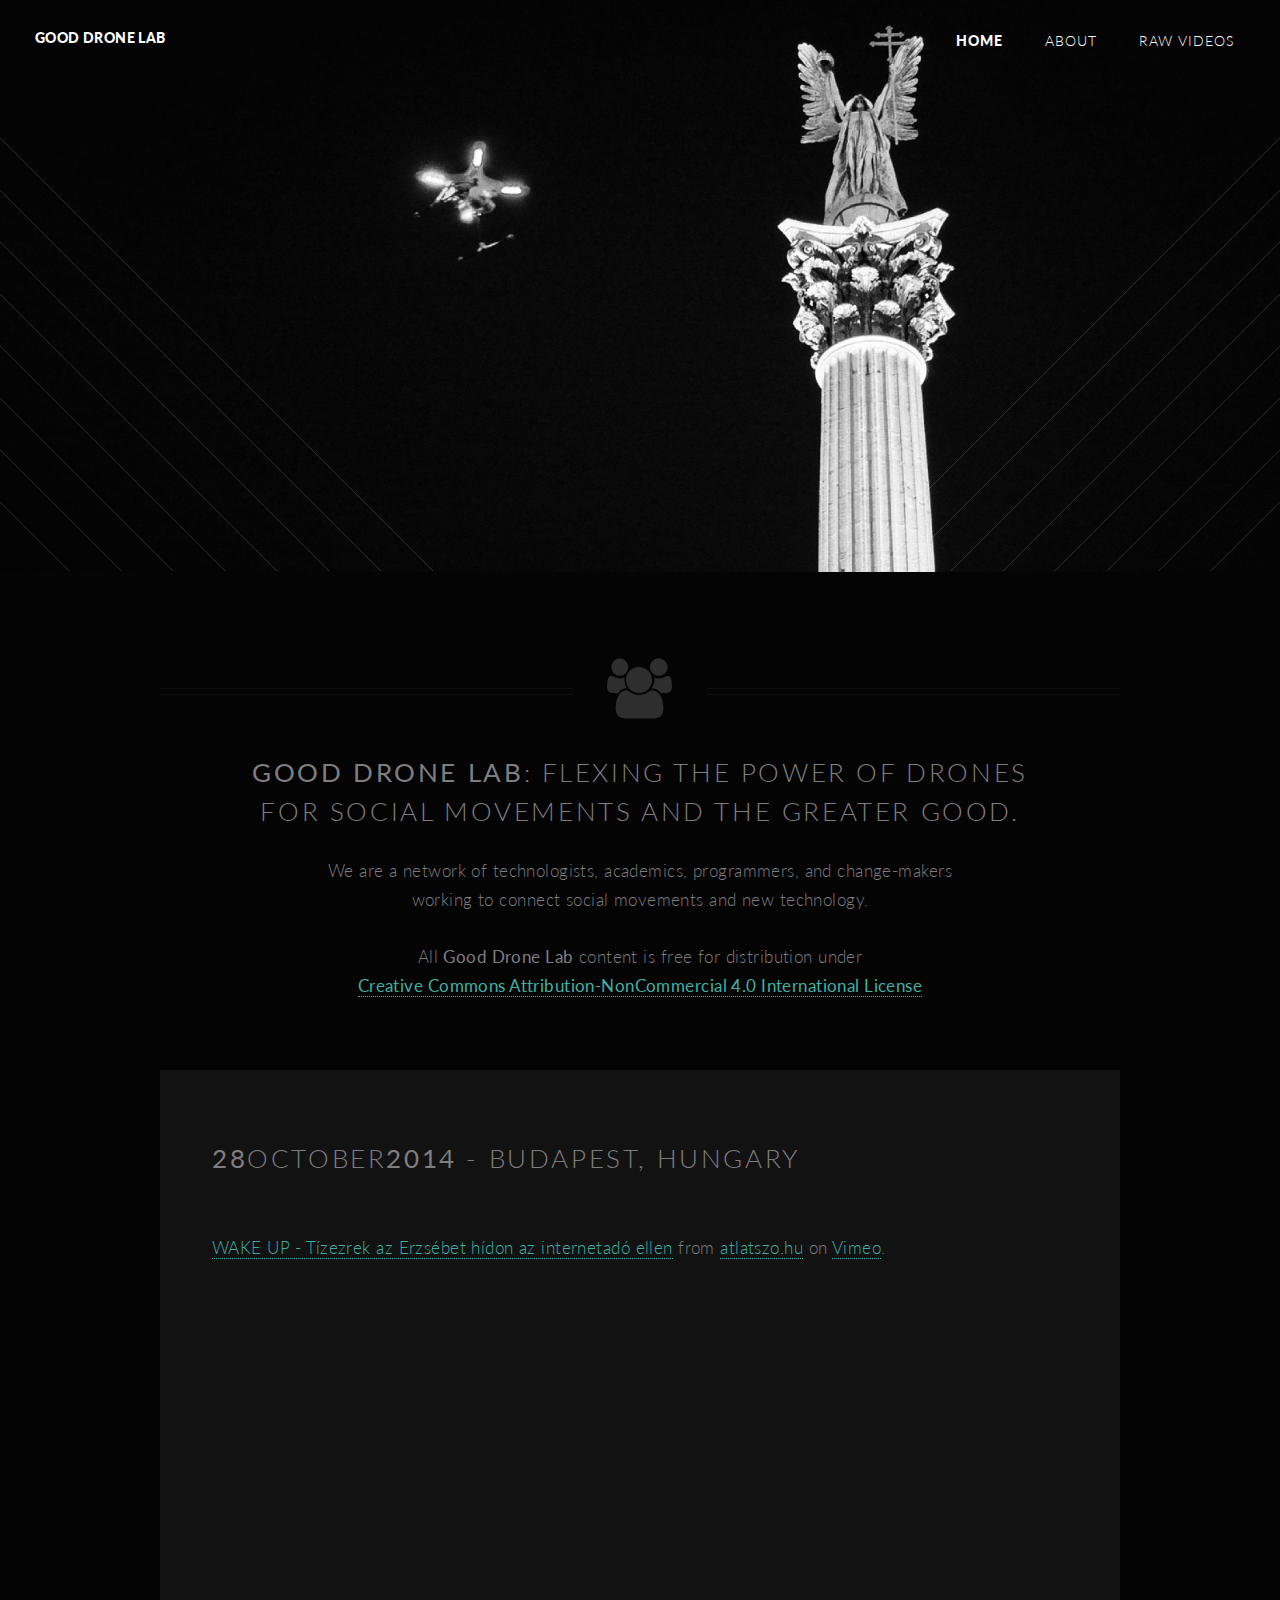
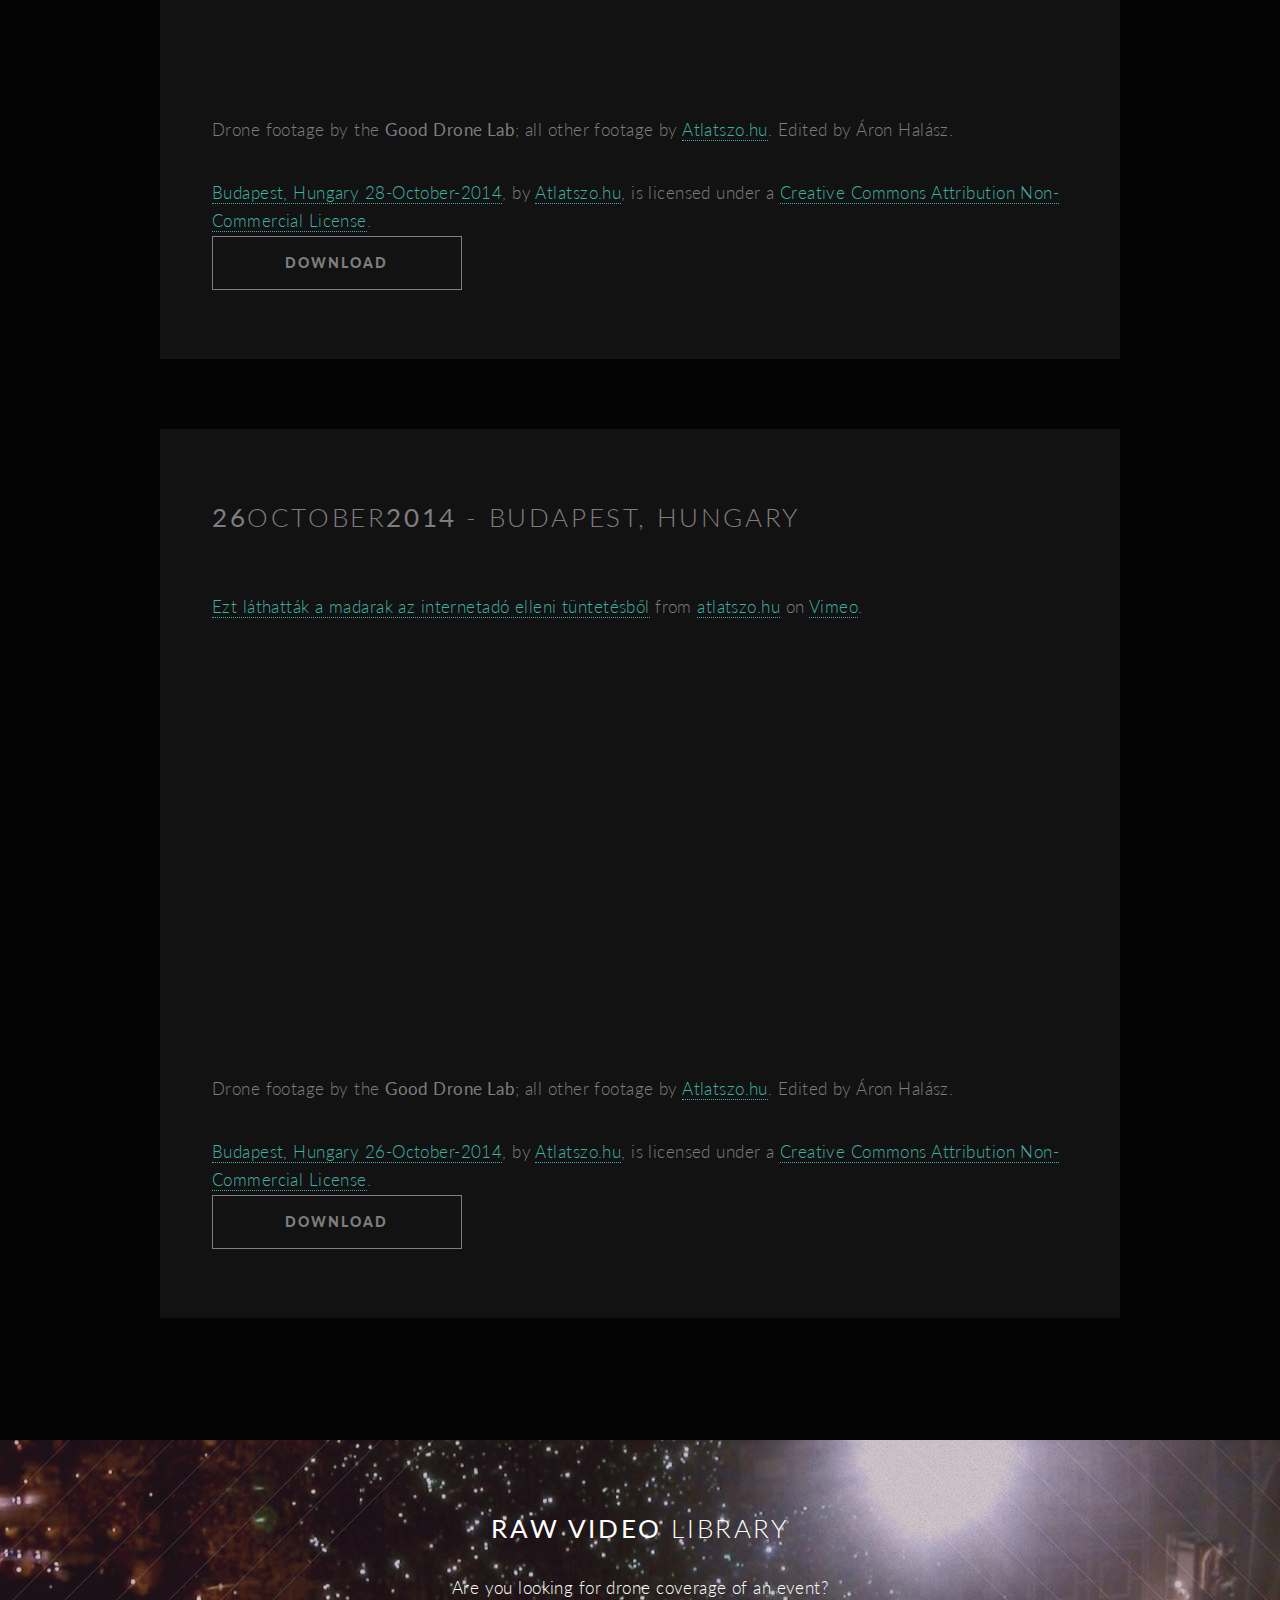
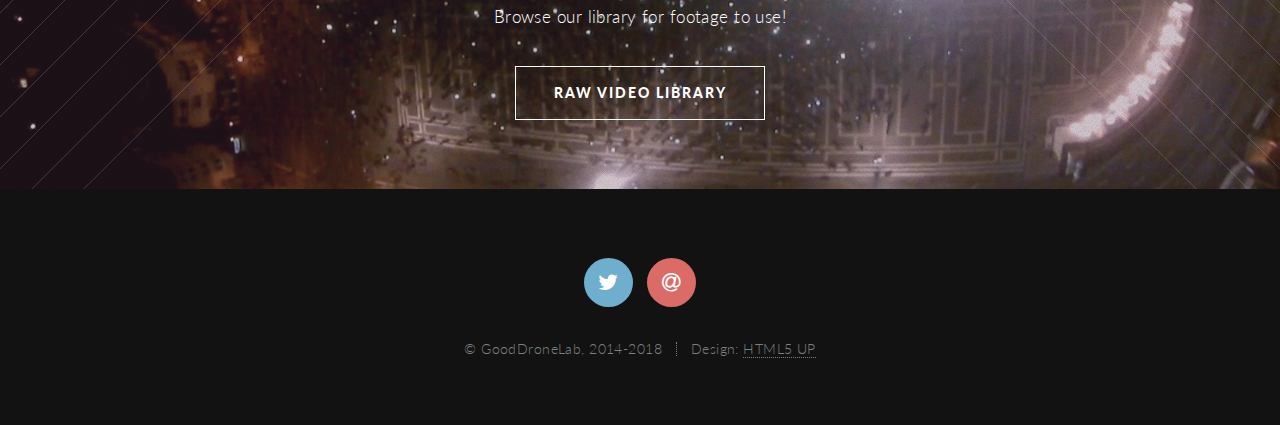
<file: index.html>
<!DOCTYPE HTML>
<!--
	Twenty by HTML5 UP
	html5up.net | @n33co
	Free for personal and commercial use under the CCA 3.0 license (html5up.net/license)
-->
<html>
	<head>
		<title>Good Drone Lab</title>
		<link rel="icon" href="images/favicon.ico" type="image/x-icon">
		<link rel="shortcut icon" href="images/favicon.ico" type="image/x-icon" />  		
		<meta http-equiv="content-type" content="text/html; charset=utf-8" />
		<meta name="description" content="Good Drone Lab" />
		<meta name="keywords" content="Good Drone Lab" />
		<!--[if lte IE 8]><script src="css/ie/html5shiv.js"></script><![endif]-->
		<script src="js/jquery.min.js"></script>
		<script src="js/jquery.dropotron.min.js"></script>
		<script src="js/jquery.scrolly.min.js"></script>
		<script src="js/jquery.scrollgress.min.js"></script>
		<script src="js/skel.min.js"></script>
		<script src="js/skel-layers.min.js"></script>
		<script src="js/init.js"></script>
		<noscript>
			<link rel="stylesheet" href="css/skel.css" />
			<link rel="stylesheet" href="css/style.css" />
			<link rel="stylesheet" href="css/style-wide.css" />
			<link rel="stylesheet" href="css/style-noscript.css" />
		</noscript>
		<!--[if lte IE 8]><link rel="stylesheet" href="css/ie/v8.css" /><![endif]-->
		<!--[if lte IE 9]><link rel="stylesheet" href="css/ie/v9.css" /><![endif]-->
	</head>
	<body class="index">
	
		<!-- Header -->
			<header id="header" class="alt">
				<h1 id="logo"><a href="index.html">Good Drone Lab</a></h1>
				<nav id="nav">
					<ul>
						<li class="current"><a href="#banner" class="scrolly">Home</a></li>
						<li><a href="about.html">About</a></li>
						<li><a href="raw-library.html">Raw Videos</a></li>
					</ul>
				</nav>
			</header>

		<!-- Banner -->		
			<section id="banner">
				
				<!--
					".inner" is set up as an inline-block so it automatically expands
					in both directions to fit whatever's inside it. This means it won't
					automatically wrap lines, so be sure to use line breaks where
					appropriate (<br />).
				-->
				<div class="inner">
					
					<header>
						<h2>Good Drone Lab</h2>
					</header>
					<p>Drone power for
					<br />
					the <strong>greater good</strong>
					<footer>
						<ul class="buttons vertical">
							<li><a href="#main" class="button fit scrolly">continue</a></li>
						</ul>
					</footer>
				
				</div>
				
			</section>
		
		<!-- Main -->
			<article id="main">

				<header class="special container">
					<span class="icon fa-users"></span>
					<h2><strong>Good Drone Lab</strong>: flexing the power of drones
					<br />
					  for social movements and the greater good.</h2>
					<p>We are a network of technologists, academics, programmers, and change-makers
					<br /> 
					working to connect social movements and new technology.</p>
					<br />
					<p>All <strong>Good Drone Lab</strong> content is free for distribution under
					<br />
					<a href="http://creativecommons.org/licenses/by-nc/4.0/"><strong>Creative Commons Attribution-NonCommercial 4.0 International License</strong></a></p>
				</header>
					
				<!-- one -->	
					<section id="one" class="wrapper style3 container special-alt">
						<div class="row half">
							<div class="12u">
								<header>
									<h2><strong>28</strong>october<strong>2014</strong> - Budapest, Hungary</h2>
								</header>							
								<div class="video-frame">
									<iframe src="http://player.vimeo.com/video/110394933" width="500" height="281" frameborder="0" webkitallowfullscreen mozallowfullscreen allowfullscreen></iframe> <p><a href="http://vimeo.com/110394933">WAKE UP - Tízezrek az Erzsébet hídon az internetadó ellen</a> from <a href="http://vimeo.com/atlatszo">atlatszo.hu</a> on <a href="https://vimeo.com">Vimeo</a>.</p>
								</div>
								<p>
									Drone footage by the <strong>Good Drone Lab</strong>; all other footage by <a href="http:www.atlatszo.hu"> Atlatszo.hu</a>. Edited by Áron Halász.
								</p>
								  <a href="http://vimeo.com/110394933"
								     property="dct:title"
								     rel="cc:attributionURL">Budapest, Hungary 28-October-2014</a>, by 
								  <a href="http://www.atlatszo.hu/"
								     property="cc:attributionName"
								     rel="dct:creator">Atlatszo.hu</a>,
								  is licensed under a
								  <a rel="license" href="http://creativecommons.org/licenses/by-nc/4.0/"> 
								    Creative Commons Attribution Non-Commercial License</a>.
								<footer>
									<ul class="buttons">
										<li><a href="http://vimeo.com/110394933" class="button">Download</a></li>
									</ul>
								</footer>
	
							</div>				
						</div>
					</section>					
					
				<!-- two -->	
					<section id="two" class="wrapper style3 container special-alt">
						<div class="row half">
							<div class="12u">
								<header>
									<h2><strong>26</strong>october<strong>2014</strong> - Budapest, Hungary</h2>
								</header>							
								<div class="video-frame">
									<iframe src="http://player.vimeo.com/video/110162614" width="500" height="281" frameborder="0" webkitallowfullscreen mozallowfullscreen allowfullscreen></iframe> <p><a href="http://vimeo.com/110162614">Ezt láthatták a madarak az internetadó elleni tüntetésből</a> from <a href="http://vimeo.com/atlatszo">atlatszo.hu</a> on <a href="https://vimeo.com">Vimeo</a>.</p>
								</div>
								<p>
									Drone footage by the <strong>Good Drone Lab</strong>; all other footage by <a href="http:www.atlatszo.hu"> Atlatszo.hu</a>. Edited by Áron Halász.
								</p>
								  <a href="http://vimeo.com/110162614"
								     property="dct:title"
								     rel="cc:attributionURL">Budapest, Hungary 26-October-2014</a>, by 
								  <a href="http://www.atlatszo.hu/"
								     property="cc:attributionName"
								     rel="dct:creator">Atlatszo.hu</a>,
								  is licensed under a
								  <a rel="license" href="http://creativecommons.org/licenses/by-nc/4.0/"> 
								    Creative Commons Attribution Non-Commercial License</a>.
								<footer>
									<ul class="buttons">
										<li><a href="http://vimeo.com/110162614" class="button">Download</a></li>
									</ul>
								</footer>
	
							</div>				
						</div>
					</section>
					
			</article>

		<!-- CTA -->
			<section id="cta">
			
				<header>
					<h2><strong>Raw Video</strong> library</h2>
					<p>Are you looking for drone coverage of an event? 
					<br />
						Browse our library for footage to use!
					</p>
				</header>
				<footer>
					<ul class="buttons">
						<li><a href="raw-library.html" class="button">Raw Video Library</a></li>
					</ul>
				</footer>
			
			</section>

		<!-- Footer -->
			<footer id="footer">
			
				<ul class="icons">
					<li><a href="https://twitter.com/gooddronelab" class="icon circle fa-twitter"><span class="label">Twitter</span></a></li>
					<li><a href="mailto:gooddronelab@google.com?Subject=Good%20Drone%20Lab%20website" class="icon circle fa-at"><span class="label">Email</span></a></li>
				</ul>			
				
				<ul class="copyright">
					<li>&copy; GoodDroneLab, 2014-2018</li><li>Design: <a href="http://html5up.net">HTML5 UP</a></li>
				</ul>
			
			</footer>

		<!-- Start of StatCounter Code for Default Guide -->
		<script type="text/javascript">
		var sc_project=10108500; 
		var sc_invisible=1; 
		var sc_security="93c9858a"; 
		var scJsHost = (("https:" == document.location.protocol) ?
		"https://secure." : "http://www.");
		document.write("<sc"+"ript type='text/javascript' src='" +
		scJsHost+
		"statcounter.com/counter/counter.js'></"+"script>");
		</script>
		<noscript><div class="statcounter"><a title="site stats"
		href="http://statcounter.com/" target="_blank"><img
		class="statcounter"
		src="http://c.statcounter.com/10108500/0/93c9858a/1/"
		alt="site stats"></a></div></noscript>
		<!-- End of StatCounter Code for Default Guide -->

	</body>
</html>
</file>
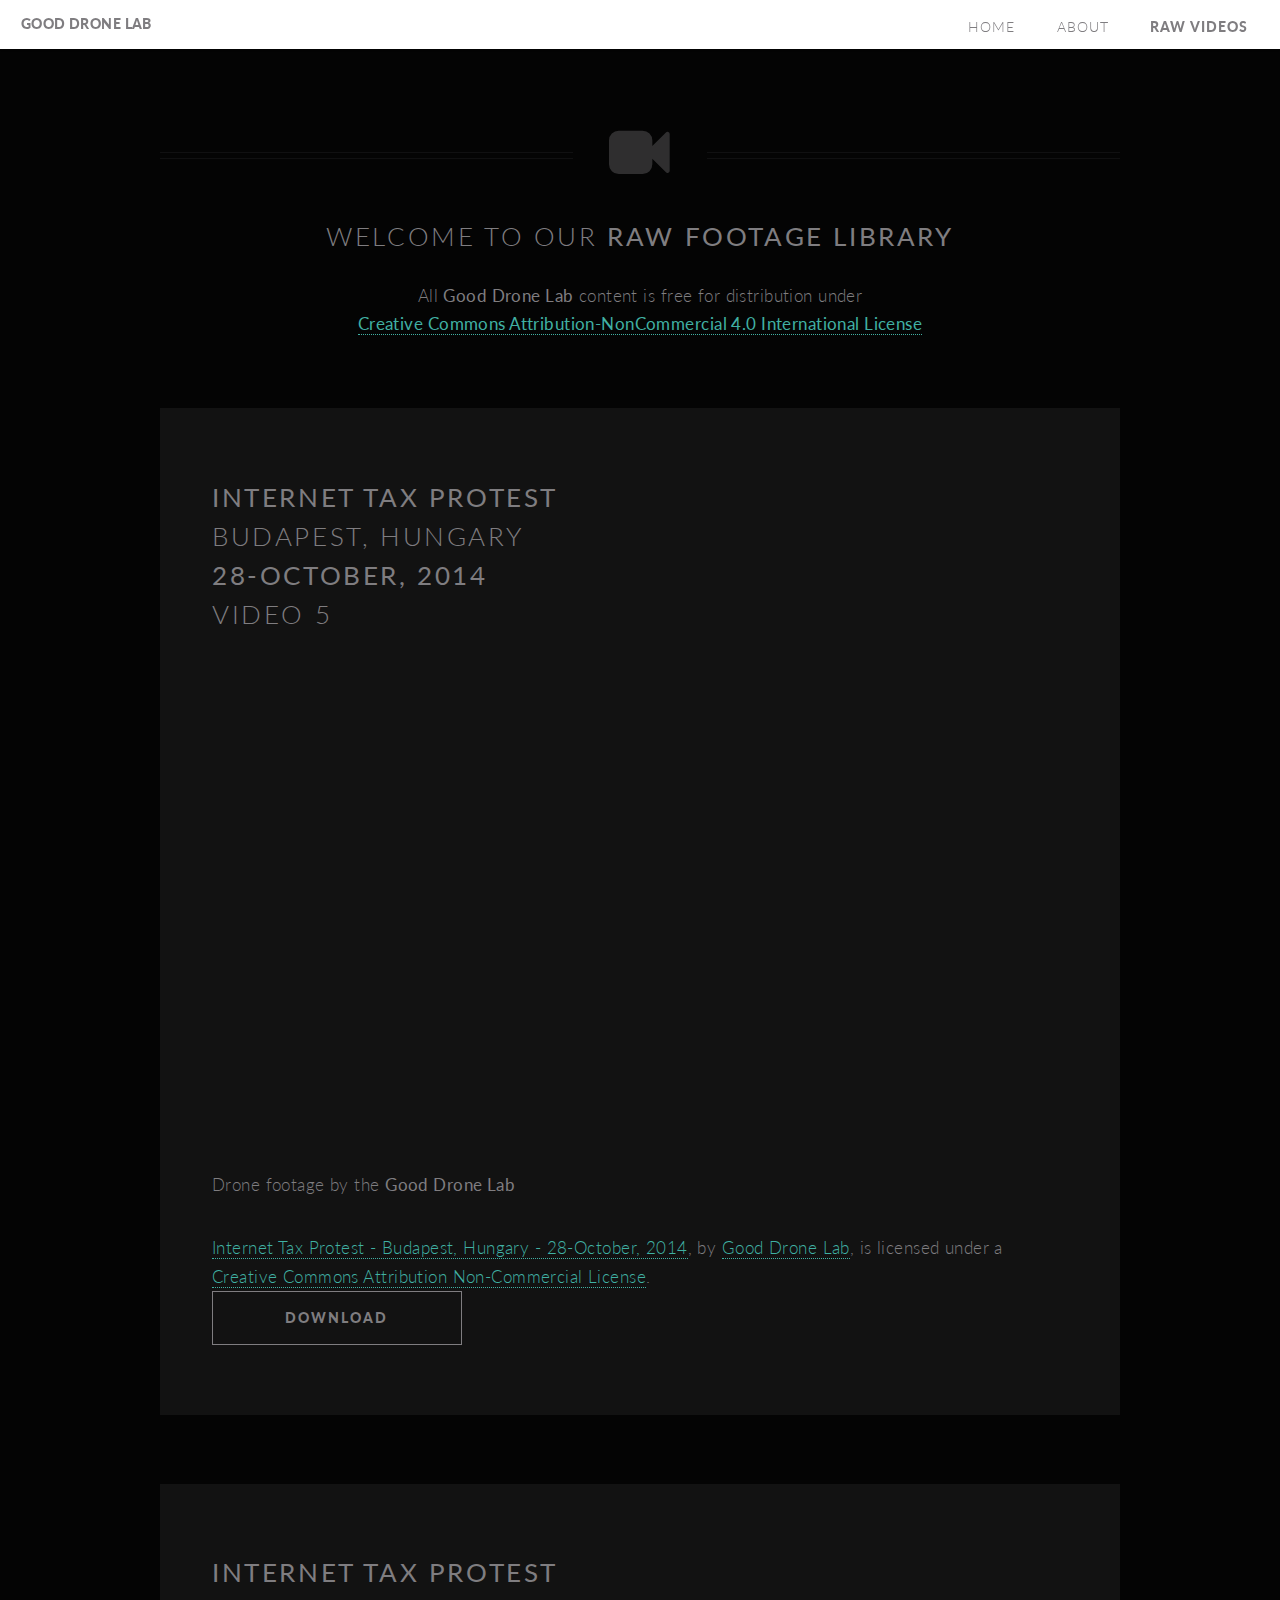
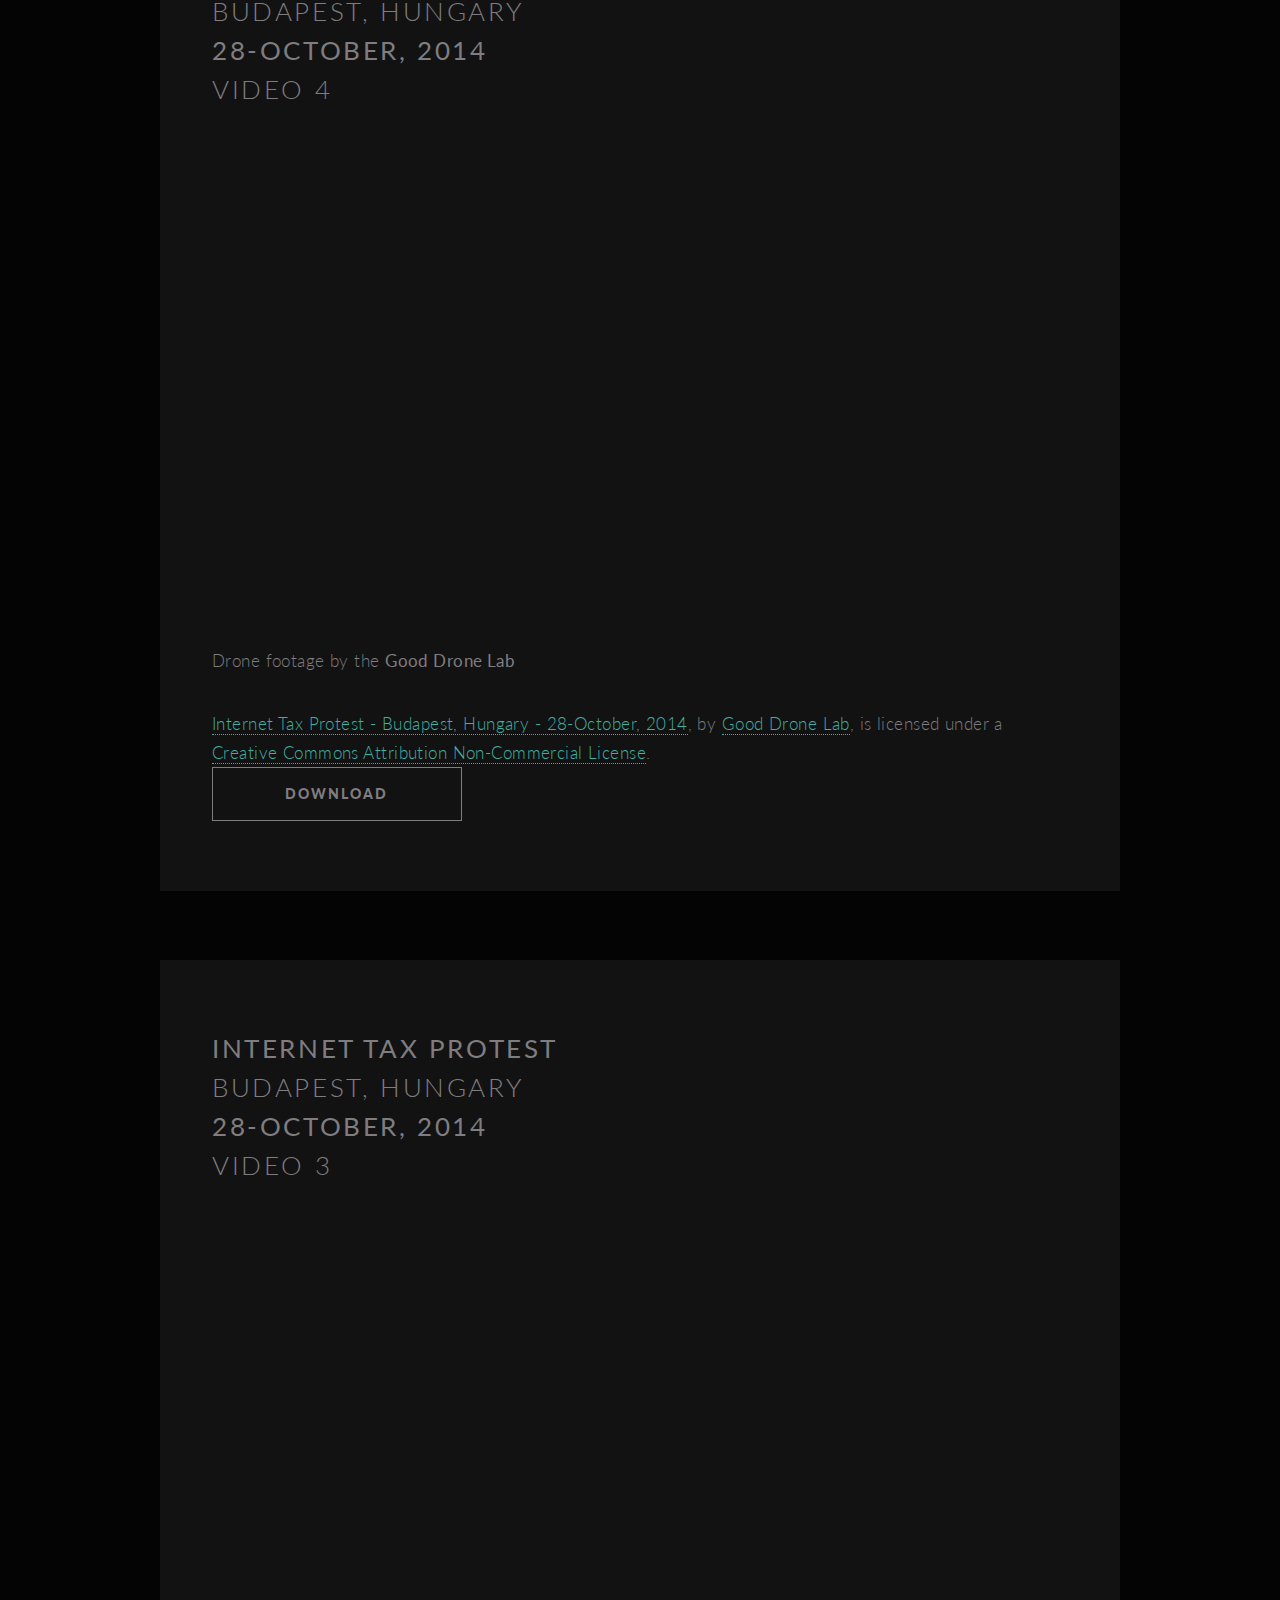
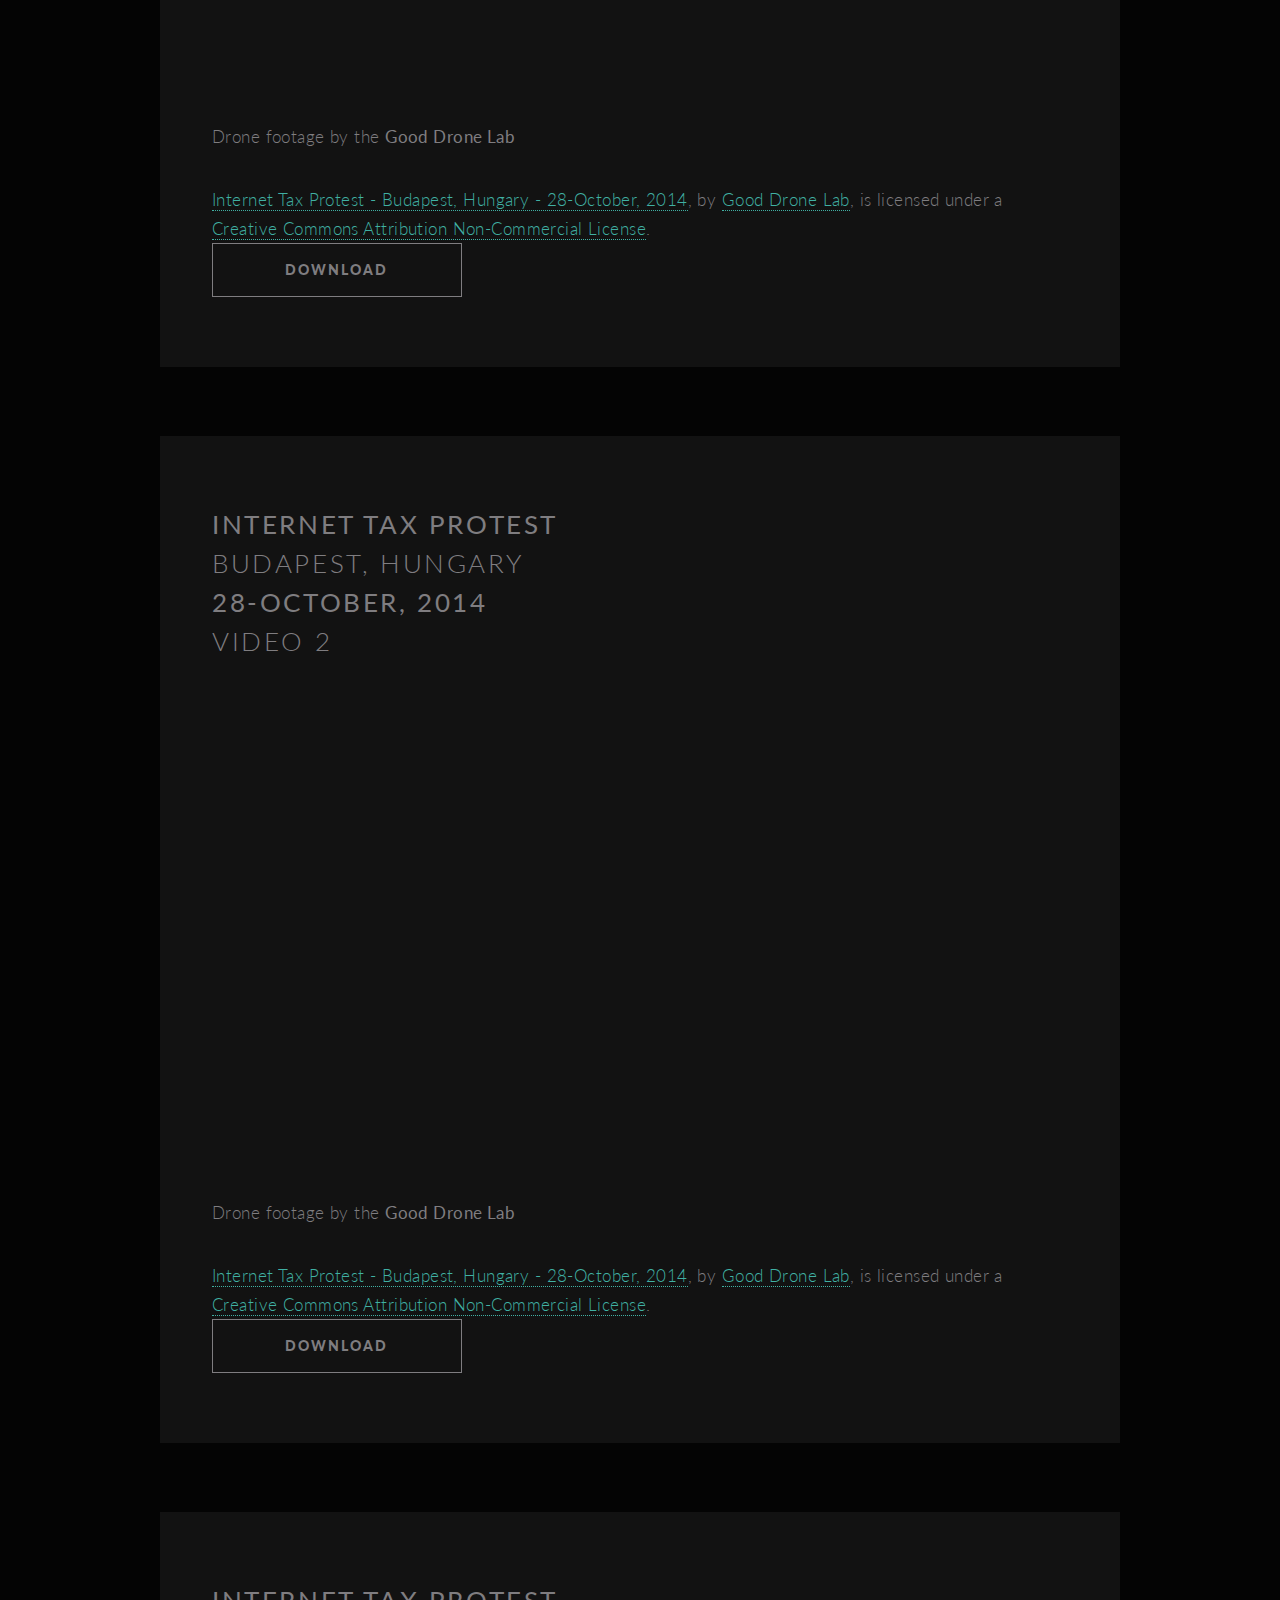
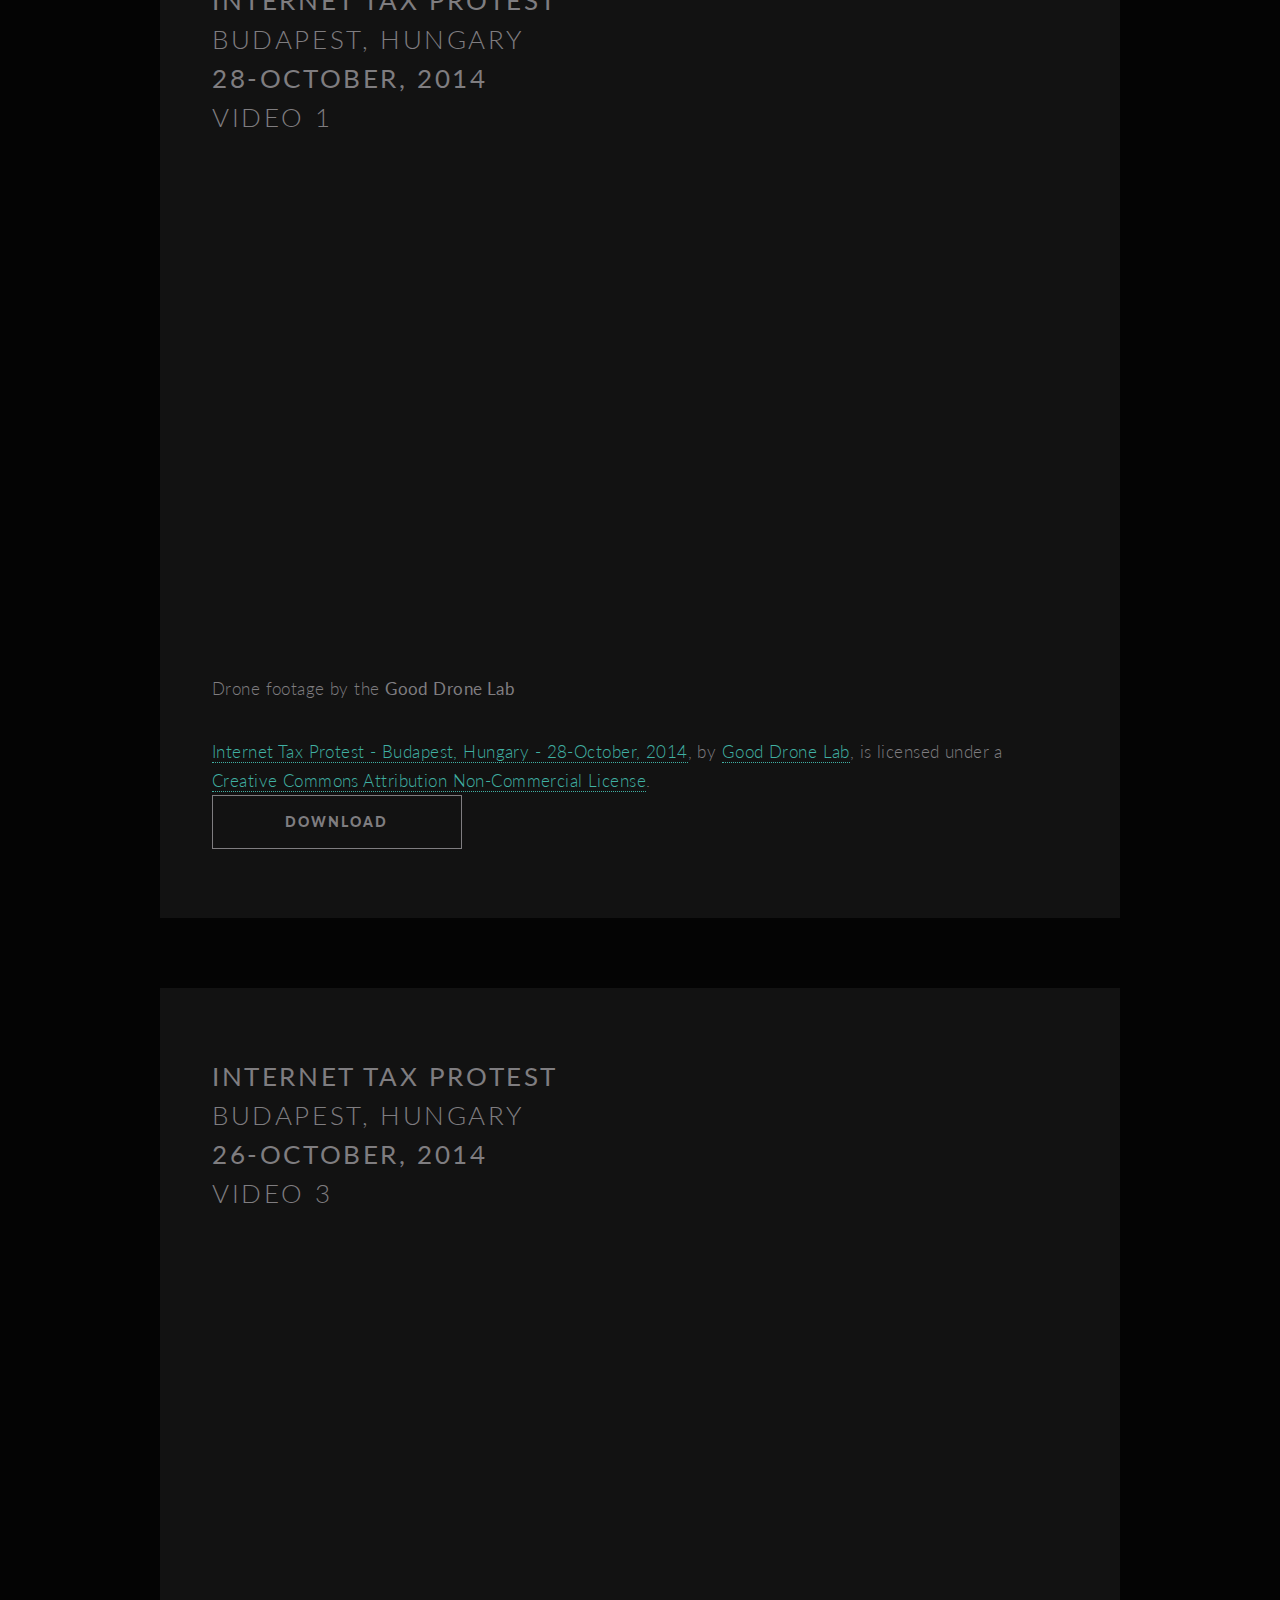
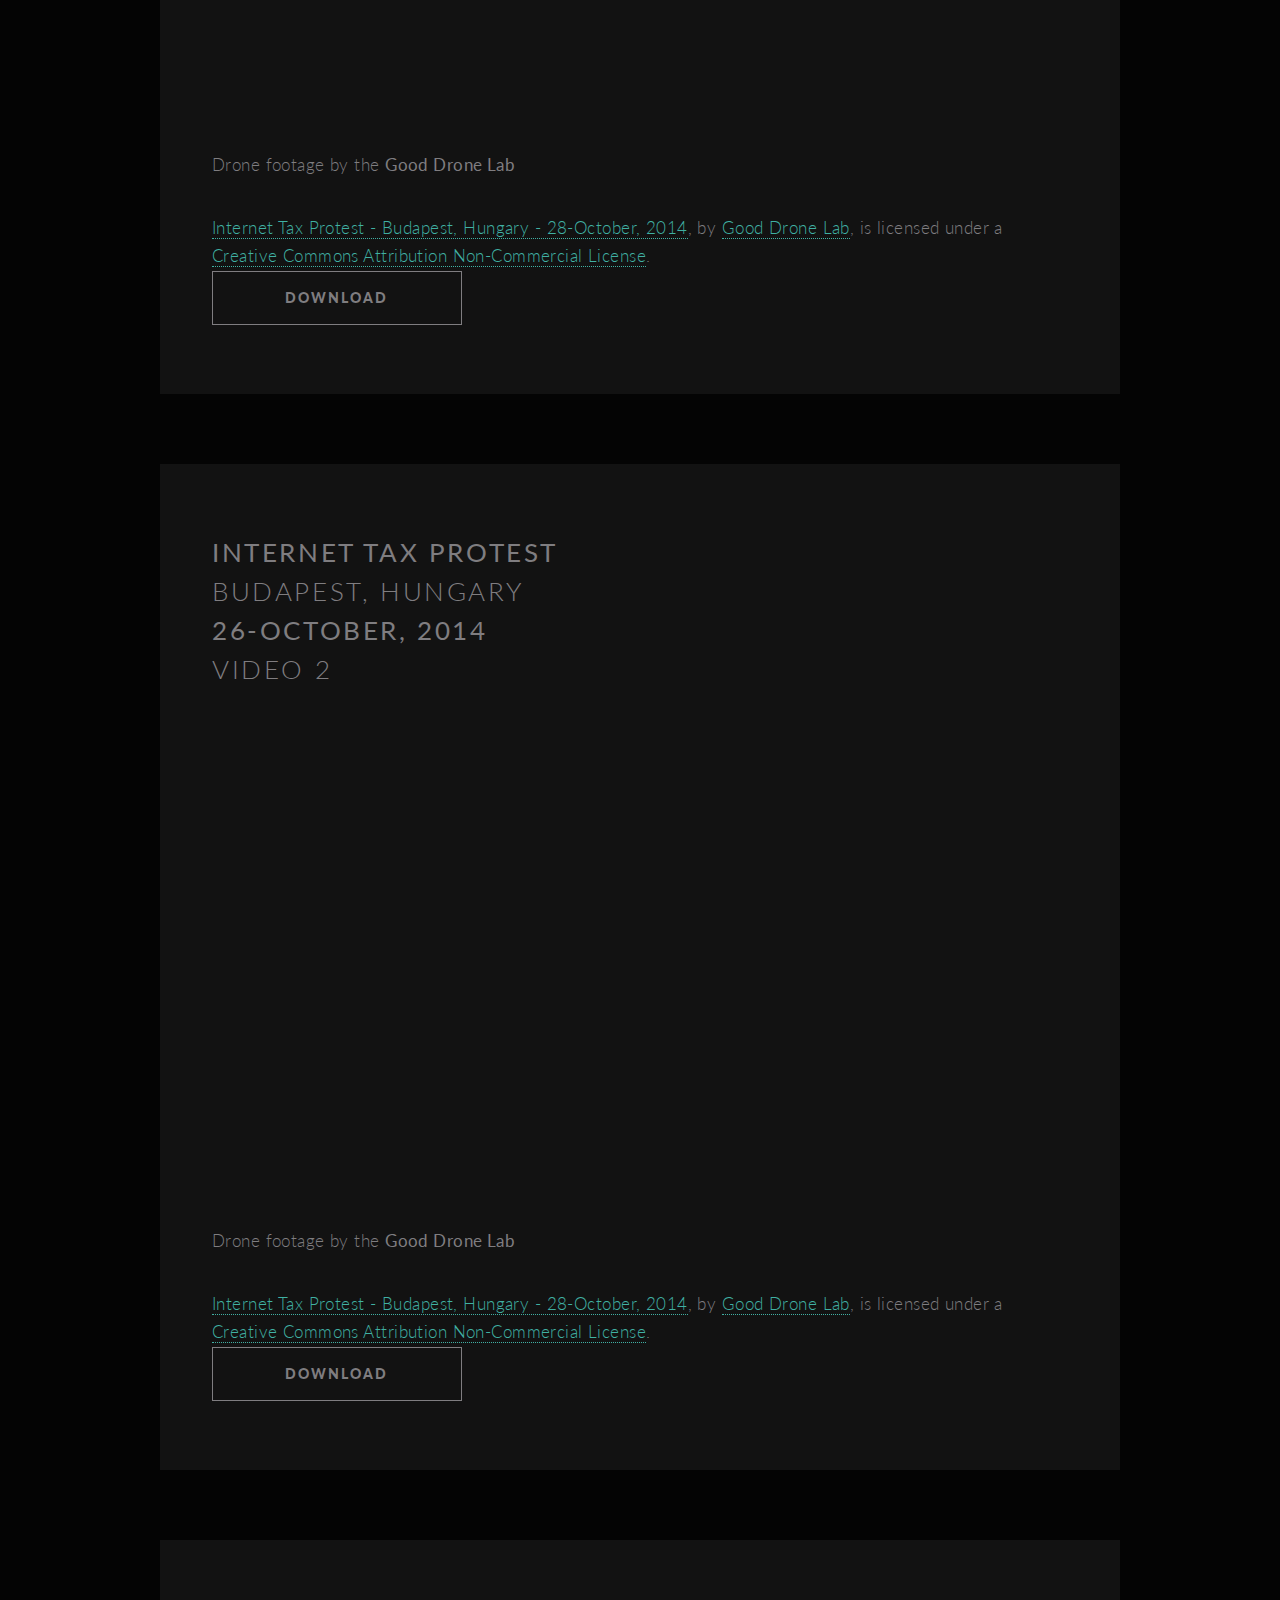
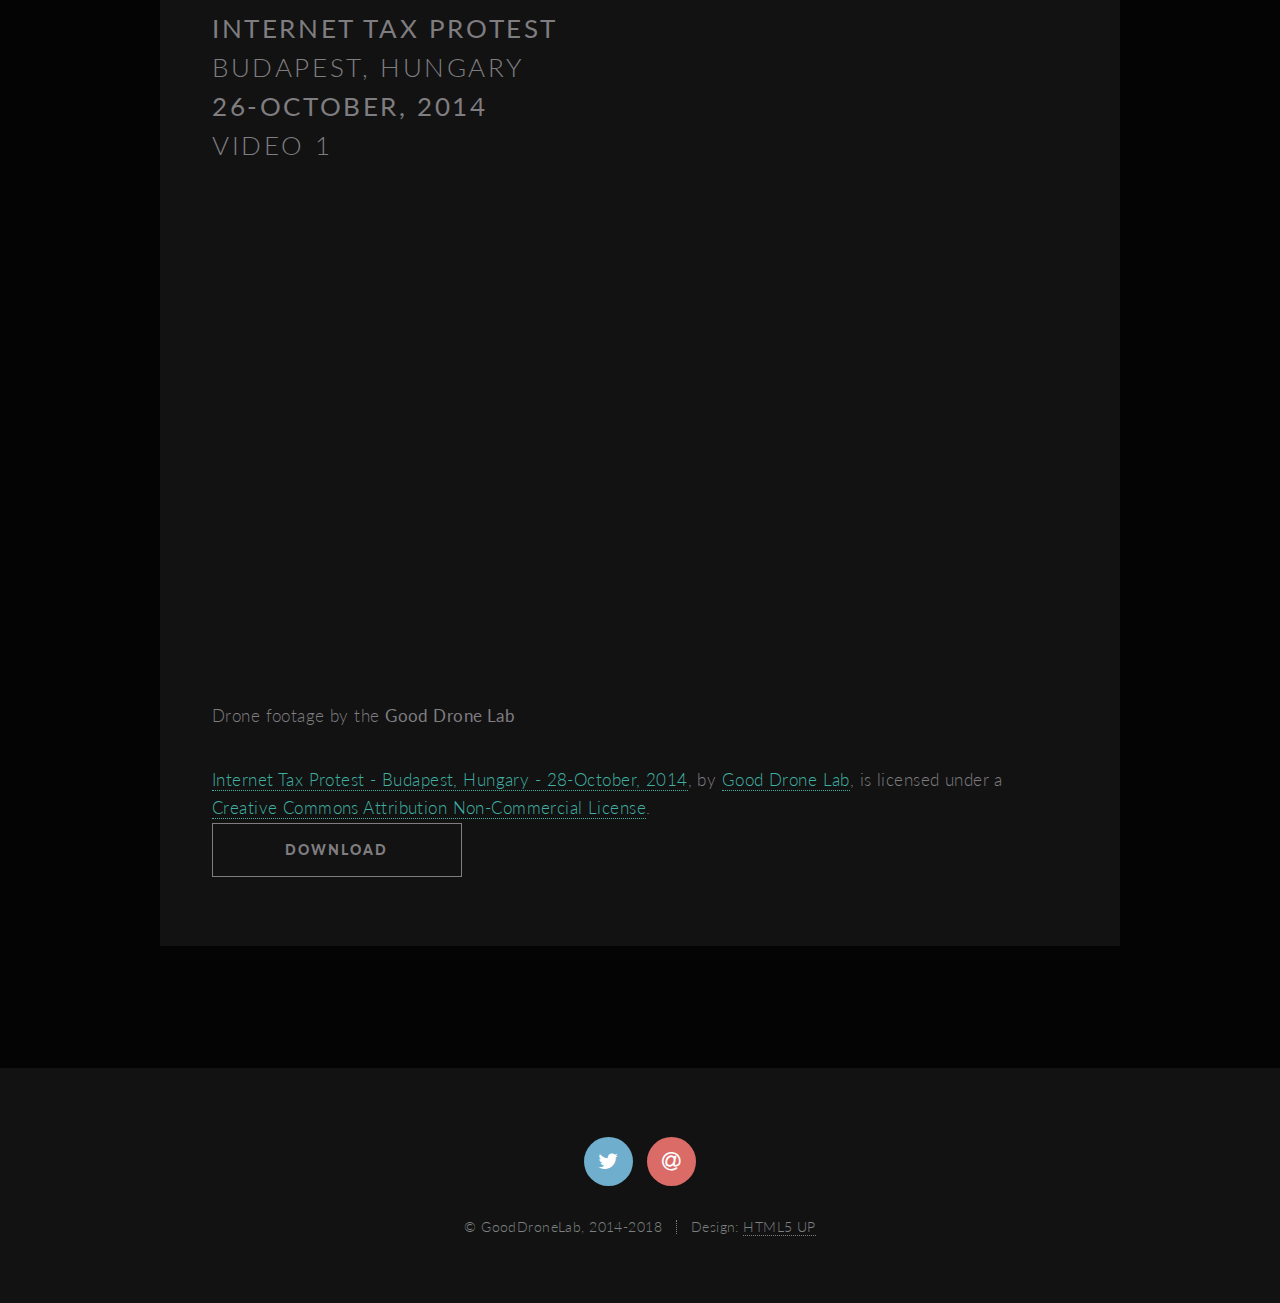
<file: raw-library.html>
<!DOCTYPE HTML>
<!--
	Twenty by HTML5 UP
	html5up.net | @n33co
	Free for personal and commercial use under the CCA 3.0 license (html5up.net/license)
-->
<html>
	<head>
		<title>Good Drone Lab</title>
		<link rel="icon" href="images/favicon.ico" type="image/x-icon">
		<link rel="shortcut icon" href="images/favicon.ico" type="image/x-icon" /> 		
		<meta http-equiv="content-type" content="text/html; charset=utf-8" />
		<meta name="description" content="Good Drone Lab" />
		<meta name="keywords" content="Good Drone Lab" />
		<!--[if lte IE 8]><script src="css/ie/html5shiv.js"></script><![endif]-->
		<script src="js/jquery.min.js"></script>
		<script src="js/jquery.dropotron.min.js"></script>
		<script src="js/jquery.scrolly.min.js"></script>
		<script src="js/jquery.scrollgress.min.js"></script>
		<script src="js/skel.min.js"></script>
		<script src="js/skel-layers.min.js"></script>
		<script src="js/init.js"></script>
		<noscript>
			<link rel="stylesheet" href="css/skel.css" />
			<link rel="stylesheet" href="css/style.css" />
			<link rel="stylesheet" href="css/style-wide.css" />
			<link rel="stylesheet" href="css/style-noscript.css" />
		</noscript>
		<!--[if lte IE 8]><link rel="stylesheet" href="css/ie/v8.css" /><![endif]-->
		<!--[if lte IE 9]><link rel="stylesheet" href="css/ie/v9.css" /><![endif]-->
	</head>
	<body class="no-sidebar">
	
		<!-- Header -->
			<header id="header">
				<h1 id="logo"><a href="index.html">Good Drone Lab</a></h1>
				<nav id="nav">
					<ul>
						<li><a href="index.html">Home</a></li>
						<li><a href="about.html">About</a></li>
						<li class="current"><a href="#main" class="scrolly">Raw Videos</a></li>
					</ul>
				</nav>
			</header>		
		
		<!-- Main -->
			<article id="main">

				<header class="special container">
					<span class="icon fa-video-camera"></span>
					<h2>Welcome to our <strong>Raw Footage Library</strong></h2>
					<p>All <strong>Good Drone Lab</strong> content is free for distribution under
					<br />
					<a href="http://creativecommons.org/licenses/by-nc/4.0/"><strong>Creative Commons Attribution-NonCommercial 4.0 International License</strong></a></p>
				</header>
					
				<!-- eight -->	
					<section id="eight" class="wrapper style3 container special-alt">
						<div class="row half">
							<div class="12u">
								<header>
									<h2>
										<strong>Internet Tax Protest</strong>
										<br />
										Budapest, Hungary
										<br />
										<strong>28-October, 2014</strong>
										<br />
										Video 5
									</h2>
								</header>							
								<div class="video-frame">
									<iframe width="853" height="480" src="http://www.youtube.com/embed/nH_r7LBGwt0?rel=0" frameborder="0" allowfullscreen></iframe>								
								</div>
								<p>
									Drone footage by the <strong>Good Drone Lab</strong>
								</p>
								  <a href="http://www.youtube.com/embed/nH_r7LBGwt0"
								     property="dct:title"
								     rel="cc:attributionURL">Internet Tax Protest - Budapest, Hungary - 28-October, 2014</a>, by 
								  <a href="http://www.gooddronelab.com/"
								     property="cc:attributionName"
								     rel="dct:creator">Good Drone Lab</a>,
								  is licensed under a
								  <a rel="license" href="http://creativecommons.org/licenses/by-nc/4.0/"> 
								    Creative Commons Attribution Non-Commercial License</a>.
								<footer>
									<ul class="buttons">
										<li><a href="https://drive.google.com/file/d/0B3EhwGfDw9n1aUZmZlpKUmlkT0k/view?usp=sharing" class="button">Download</a></li>
									</ul>
								</footer>
	
							</div>				
						</div>
					</section>					
					
				<!-- seven -->	
					<section id="seven" class="wrapper style3 container special-alt">
						<div class="row half">
							<div class="12u">
								<header>
									<h2>
										<strong>Internet Tax Protest</strong>
										<br />
										Budapest, Hungary
										<br />
										<strong>28-October, 2014</strong>
										<br />
										Video 4
									</h2>
								</header>							
								<div class="video-frame">
									<iframe width="853" height="480" src="http://www.youtube.com/embed/EhsNcbpeE8o?rel=0" frameborder="0" allowfullscreen></iframe>
								</div>
								<p>
									Drone footage by the <strong>Good Drone Lab</strong>
								</p>
								  <a href="http://www.youtube.com/embed/EhsNcbpeE8o"
								     property="dct:title"
								     rel="cc:attributionURL">Internet Tax Protest - Budapest, Hungary - 28-October, 2014</a>, by 
								  <a href="http://www.gooddronelab.com/"
								     property="cc:attributionName"
								     rel="dct:creator">Good Drone Lab</a>,
								  is licensed under a
								  <a rel="license" href="http://creativecommons.org/licenses/by-nc/4.0/"> 
								    Creative Commons Attribution Non-Commercial License</a>.
								<footer>
									<ul class="buttons">
										<li><a href="https://drive.google.com/file/d/0B3EhwGfDw9n1LWRDaVZGSW5jRDQ/view?usp=sharing" class="button">Download</a></li>
									</ul>
								</footer>
	
							</div>				
						</div>
					</section>

				<!-- six -->	
					<section id="six" class="wrapper style3 container special-alt">
						<div class="row half">
							<div class="12u">
								<header>
									<h2>
										<strong>Internet Tax Protest</strong>
										<br />
										Budapest, Hungary
										<br />
										<strong>28-October, 2014</strong>
										<br />
										Video 3
									</h2>
								</header>							
								<div class="video-frame">
									<iframe width="853" height="480" src="http://www.youtube.com/embed/YmtrbarpazE?rel=0" frameborder="0" allowfullscreen></iframe>
								</div>
								<p>
									Drone footage by the <strong>Good Drone Lab</strong>
								</p>
								  <a href="http://www.youtube.com/embed/Ymtrbarpaz"
								     property="dct:title"
								     rel="cc:attributionURL">Internet Tax Protest - Budapest, Hungary - 28-October, 2014</a>, by 
								  <a href="http://www.gooddronelab.com/"
								     property="cc:attributionName"
								     rel="dct:creator">Good Drone Lab</a>,
								  is licensed under a
								  <a rel="license" href="http://creativecommons.org/licenses/by-nc/4.0/"> 
								    Creative Commons Attribution Non-Commercial License</a>.
								<footer>
									<ul class="buttons">
										<li><a href="https://drive.google.com/file/d/0B3EhwGfDw9n1akFDVGhuMGxQd1E/view?usp=sharing" class="button">Download</a></li>
									</ul>
								</footer>
	
							</div>				
						</div>
					</section>	
					
				<!-- five -->	
					<section id="five" class="wrapper style3 container special-alt">
						<div class="row half">
							<div class="12u">
								<header>
									<h2>
										<strong>Internet Tax Protest</strong>
										<br />
										Budapest, Hungary
										<br />
										<strong>28-October, 2014</strong>
										<br />
										Video 2
									</h2>
								</header>							
								<div class="video-frame">
									<iframe width="853" height="480" src="http://www.youtube.com/embed/jadEWl7lngE?rel=0" frameborder="0" allowfullscreen></iframe>
								</div>
								<p>
									Drone footage by the <strong>Good Drone Lab</strong>
								</p>
								  <a href="http://www.youtube.com/embed/jadEWl7lngE"
						     property="dct:title"
								     rel="cc:attributionURL">Internet Tax Protest - Budapest, Hungary - 28-October, 2014</a>, by 
								  <a href="http://www.gooddronelab.com/"
								     property="cc:attributionName"
								     rel="dct:creator">Good Drone Lab</a>,
								  is licensed under a
								  <a rel="license" href="http://creativecommons.org/licenses/by-nc/4.0/"> 
								    Creative Commons Attribution Non-Commercial License</a>.
								<footer>
									<ul class="buttons">
										<li><a href="https://drive.google.com/file/d/0B3EhwGfDw9n1MmEwOGdqMFBMaG8/view?usp=sharing" class="button">Download</a></li>
									</ul>
								</footer>
	
							</div>				
						</div>
					</section>	
				
				<!-- four -->	
					<section id="four" class="wrapper style3 container special-alt">
						<div class="row half">
							<div class="12u">
								<header>
									<h2>
										<strong>Internet Tax Protest</strong>
										<br />
										Budapest, Hungary
										<br />
										<strong>28-October, 2014</strong>
										<br />
										Video 1
									</h2>
								</header>							
								<div class="video-frame">
									<iframe width="853" height="480" src="http://www.youtube.com/embed/vxtK6pJpX6g?rel=0" frameborder="0" allowfullscreen></iframe>
								</div>
								<p>
									Drone footage by the <strong>Good Drone Lab</strong>
								</p>
								  <a href="http://www.youtube.com/embed/vxtK6pJpX6g"
								     property="dct:title"
								     rel="cc:attributionURL">Internet Tax Protest - Budapest, Hungary - 28-October, 2014</a>, by 
								  <a href="http://www.gooddronelab.com/"
								     property="cc:attributionName"
								     rel="dct:creator">Good Drone Lab</a>,
								  is licensed under a
								  <a rel="license" href="http://creativecommons.org/licenses/by-nc/4.0/"> 
								    Creative Commons Attribution Non-Commercial License</a>.
								<footer>
									<ul class="buttons">
										<li><a href="https://drive.google.com/file/d/0Bzi0kWhBZ9-GY0RWVmZ0WUdhZ3c/view?usp=sharing" class="button">Download</a></li>
									</ul>
								</footer>
	
							</div>				
						</div>
					</section>	
					
				<!-- three -->	
					<section id="three" class="wrapper style3 container special-alt">
						<div class="row half">
							<div class="12u">
								<header>
									<h2>
										<strong>Internet Tax Protest</strong>
										<br />
										Budapest, Hungary
										<br />
										<strong>26-October, 2014</strong>

<br />

Video 3
									</h2>
								</header>							
								<div class="video-frame">
									<iframe width="853" height="480" src="http://www.youtube.com/embed/6Ey2OTgnWEM?rel=0" frameborder="0" allowfullscreen></iframe>
								</div>
								<p>
									Drone footage by the <strong>Good Drone Lab</strong>
								</p>
								  <a href="http://www.youtube.com/embed/6Ey2OTgnWEM"
								     property="dct:title"
								     rel="cc:attributionURL">Internet Tax Protest - Budapest, Hungary - 28-October, 2014</a>, by 
								  <a href="http://www.gooddronelab.com/"
								     property="cc:attributionName"
								     rel="dct:creator">Good Drone Lab</a>,
								  is licensed under a
								  <a rel="license" href="http://creativecommons.org/licenses/by-nc/4.0/"> 
								    Creative Commons Attribution Non-Commercial License</a>.
								<footer>
									<ul class="buttons">
										<li><a href="https://drive.google.com/file/d/0Bzi0kWhBZ9-GeEh1bkVkT0V2NTQ/view?usp=sharing" class="button">Download</a></li>
									</ul>
								</footer>
	
							</div>				
						</div>
					</section>	
					
				<!-- two -->	
					<section id="two" class="wrapper style3 container special-alt">
						<div class="row half">
							<div class="12u">
								<header>
									<h2>
										<strong>Internet Tax Protest</strong>
										<br />
										Budapest, Hungary
										<br />
										<strong>26-October, 2014</strong>

<br />

Video 2
									</h2>
								</header>							
								<div class="video-frame">
									<iframe width="853" height="480" src="http://www.youtube.com/embed/trx4oDI5Lwc?rel=0" frameborder="0" allowfullscreen></iframe>
								</div>
								<p>
									Drone footage by the <strong>Good Drone Lab</strong>
								</p>
								  <a href="http://www.youtube.com/embed/trx4oDI5Lwc"
								     property="dct:title"
								     rel="cc:attributionURL">Internet Tax Protest - Budapest, Hungary - 28-October, 2014</a>, by 
								  <a href="http://www.gooddronelab.com/"
								     property="cc:attributionName"
								     rel="dct:creator">Good Drone Lab</a>,
								  is licensed under a
								  <a rel="license" href="http://creativecommons.org/licenses/by-nc/4.0/"> 
								    Creative Commons Attribution Non-Commercial License</a>.
								<footer>
									<ul class="buttons">
										<li><a href="https://drive.google.com/file/d/0Bzi0kWhBZ9-GNFlBcm0zSjhOUnc/view?usp=sharing" class="button">Download</a></li>
									</ul>
								</footer>
	
							</div>				
						</div>
					</section>
					
				<!-- one -->	
					<section id="one" class="wrapper style3 container special-alt">
						<div class="row half">
							<div class="12u">
								<header>
									<h2>
										<strong>Internet Tax Protest</strong>
										<br />
										Budapest, Hungary
										<br />
										<strong>26-October, 2014</strong>

<br />

Video 1
									</h2>
								</header>							
								<div class="video-frame">
									<iframe width="853" height="480" src="http://www.youtube.com/embed/2PCP-3yev80?rel=0" frameborder="0" allowfullscreen></iframe>
								</div>
								<p>
									Drone footage by the <strong>Good Drone Lab</strong>
								</p>
								  <a href="http://www.youtube.com/embed/2PCP-3yev80"
								     property="dct:title"
								     rel="cc:attributionURL">Internet Tax Protest - Budapest, Hungary - 28-October, 2014</a>, by 
								  <a href="http://www.gooddronelab.com/"
								     property="cc:attributionName"
								     rel="dct:creator">Good Drone Lab</a>,
								  is licensed under a
								  <a rel="license" href="http://creativecommons.org/licenses/by-nc/4.0/"> 
								    Creative Commons Attribution Non-Commercial License</a>.
								<footer>
									<ul class="buttons">
										<li><a href="https://drive.google.com/file/d/0B3EhwGfDw9n1MlJaLWNRV0QtZHM/view?usp=sharing" class="button">Download</a></li>
									</ul>
								</footer>
	
							</div>				
						</div>
					</section>																																			
									
			</article>

		<!-- Footer -->
			<footer id="footer">
			
				<ul class="icons">
					<li><a href="https://twitter.com/gooddronelab" class="icon circle fa-twitter"><span class="label">Twitter</span></a></li>
					<li><a href="mailto:gooddronelab@google.com?Subject=Good%20Drone%20Lab%20website" class="icon circle fa-at"><span class="label">Email</span></a></li>
				</ul>			
				
				<ul class="copyright">
					<li>&copy; GoodDroneLab, 2014-2018</li><li>Design: <a href="http://html5up.net">HTML5 UP</a></li>
				</ul>
			
			</footer>

		<!-- Start of StatCounter Code for Default Guide -->
		<script type="text/javascript">
		var sc_project=10108500; 
		var sc_invisible=1; 
		var sc_security="93c9858a"; 
		var scJsHost = (("https:" == document.location.protocol) ?
		"https://secure." : "http://www.");
		document.write("<sc"+"ript type='text/javascript' src='" +
		scJsHost+
		"statcounter.com/counter/counter.js'></"+"script>");
		</script>
		<noscript><div class="statcounter"><a title="site stats"
		href="http://statcounter.com/" target="_blank"><img
		class="statcounter"
		src="http://c.statcounter.com/10108500/0/93c9858a/1/"
		alt="site stats"></a></div></noscript>
		<!-- End of StatCounter Code for Default Guide -->

	</body>
</html>
</file>
<file: css/style-wide.css>
/*
	Twenty by HTML5 UP
	html5up.net | @n33co
	Free for personal and commercial use under the CCA 3.0 license (html5up.net/license)
*/

/* Basic */

	body, input, select, textarea {
		font-size: 14pt;
	}

/* Section/Article */

	header.special {
		padding-top: 5.5em;
		margin-bottom: 4em;
	}
</file>
<file: css/style-noscript.css>
/*
	Twenty by HTML5 UP
	html5up.net | @n33co
	Free for personal and commercial use under the CCA 3.0 license (html5up.net/license)
*/

/* Banner */

	#banner .inner {
		opacity: 1.0;
	}
</file>
<file: css/ie/v8.css>
/*
	Twenty by HTML5 UP
	html5up.net | @n33co
	Free for personal and commercial use under the CCA 3.0 license (html5up.net/license)
*/

/* Section/Article */

	section > .last-child,
	article > .last-child {
		margin-bottom: 0;
	}

	section.last-child,
	article.last-child {
		margin-bottom: 0;
	}

/* Banner */

	#banner {
		background-image: url("../../images/banner.jpg");
		background-repeat: no-repeat;
		background-size: cover;
		background-position: auto;
		-ms-behavior: url("css/ie/backgroundsize.min.htc");
	}

		#banner .inner {
			background: #341b2b;
		}

/* CTA  */

	#cta {
		background-image: url("../../images/banner.jpg");
		background-repeat: no-repeat;
		background-size: cover;
		background-position: auto;
		-ms-behavior: url("css/ie/backgroundsize.min.htc");
	}
</file>
<file: css/ie/v9.css>
/*
	Twenty by HTML5 UP
	html5up.net | @n33co
	Free for personal and commercial use under the CCA 3.0 license (html5up.net/license)
*/

/* Banner */

	#banner .inner {
		opacity: 1.0;
	}
</file>
<file: css/skel.css>
/* Resets (http://meyerweb.com/eric/tools/css/reset/ | v2.0 | 20110126 | License: none (public domain)) */

	html,body,div,span,applet,object,iframe,h1,h2,h3,h4,h5,h6,p,blockquote,pre,a,abbr,acronym,address,big,cite,code,del,dfn,em,img,ins,kbd,q,s,samp,small,strike,strong,sub,sup,tt,var,b,u,i,center,dl,dt,dd,ol,ul,li,fieldset,form,label,legend,table,caption,tbody,tfoot,thead,tr,th,td,article,aside,canvas,details,embed,figure,figcaption,footer,header,hgroup,menu,nav,output,ruby,section,summary,time,mark,audio,video{margin:0;padding:0;border:0;font-size:100%;font:inherit;vertical-align:baseline;}article,aside,details,figcaption,figure,footer,header,hgroup,menu,nav,section{display:block;}body{line-height:1;}ol,ul{list-style:none;}blockquote,q{quotes:none;}blockquote:before,blockquote:after,q:before,q:after{content:'';content:none;}table{border-collapse:collapse;border-spacing:0;}body{-webkit-text-size-adjust:none}

/* Box Model */

	*, *:before, *:after {
		-moz-box-sizing: border-box;
		-webkit-box-sizing: border-box;
		box-sizing: border-box;
	}

/* Container */

	body {
		/* min-width: (containers) */
		min-width: 1200px;
	}

	.container {
		margin-left: auto;
		margin-right: auto;
		
		/* width: (containers) */
		width: 1200px;
	}

	/* Modifiers */
	
		.container.small {
			/* width: (containers) * 0.75; */
			width: 900px;
		}

		.container.large {
			width: 100%;

			/* max-width: (containers) * 1.25; */
			max-width: 1500px;

			/* min-width: (containers); */
			min-width: 1200px;
		}

/* Grid */

	.\31 2u { width: 100% }
	.\31 1u { width: 91.6666666667% }
	.\31 0u { width: 83.3333333333% }
	.\39 u { width: 75% }
	.\38 u { width: 66.6666666667% }
	.\37 u { width: 58.3333333333% }
	.\36 u { width: 50% }
	.\35 u { width: 41.6666666667% }
	.\34 u { width: 33.3333333333% }
	.\33 u { width: 25% }
	.\32 u { width: 16.6666666667% }
	.\31 u { width: 8.3333333333% }
	.\-11u { margin-left: 91.6666666667% }
	.\-10u { margin-left: 83.3333333333% }
	.\-9u { margin-left: 75% }
	.\-8u { margin-left: 66.6666666667% }
	.\-7u { margin-left: 58.3333333333% }
	.\-6u { margin-left: 50% }
	.\-5u { margin-left: 41.6666666667% }
	.\-4u { margin-left: 33.3333333333% }
	.\-3u { margin-left: 25% }
	.\-2u { margin-left: 16.6666666667% }
	.\-1u { margin-left: 8.3333333333% }

	/* Rows */

		.row > * {
			float: left;
		}

		.row:after {
			content: '';
			display: block;
			clear: both;
			height: 0;
		}

		.row:first-child > * {
			padding-top: 0 !important;
		}

		.row.uniform > * > :first-child {
			margin-top: 0;
		}

		.row.uniform > * > :last-child {
			margin-bottom: 0;
		}

		/* Normal */

			.row > * {
				/* padding-left: (gutters) */
				padding-left: 40px;
			}

			.row + .row > * {
				/* padding: (gutters) 0 0 (gutters) */
				padding: 40px 0 0 40px;
			}

			.row {
				/* margin-left: -(gutters) */
				margin-left: -40px;
			}

			.row + .row.uniform > * {
				/* padding: (gutters.vertical) 0 0 (gutters.vertical) */
				padding: 40px 0 0 40px;
			}

		/* Flush */

			.row.flush > * {
				padding-left: 0;
			}

			.row + .row.flush > * {
				padding: 0;
			}

			.row.flush {
				margin-left: 0;
			}

			.row + .row.uniform.flush > * {
				padding: 0;
			}

		/* Quarter */

			.row.quarter > * {
				/* padding-left: (gutters * 0.25) */
				padding-left: 10px;
			}

			.row + .row.quarter > * {
				/* padding: (gutters * 0.25) 0 0 (gutters * 0.25) */
				padding: 10px 0 0 10px;
			}

			.row.quarter {
				/* margin-left: -(gutters * 0.25) */
				margin-left: -10px;
			}

			.row + .row.uniform.quarter > * {
				/* padding: (gutters.vertical * 0.25) 0 0 (gutters.vertical * 0.25) */
				padding: 10px 0 0 10px;
			}

		/* Half */

			.row.half > * {
				/* padding-left: (gutters * 0.5) */
				padding-left: 20px;
			}

			.row + .row.half > * {
				/* padding: (gutters * 0.5) 0 0 (gutters * 0.5) */
				padding: 20px 0 0 20px;
			}

			.row.half {
				/* margin-left: -(gutters * 0.5) */
				margin-left: -20px;
			}

			.row + .row.uniform.half > * {
				/* padding: (gutters.vertical * 0.5) 0 0 (gutters.vertical * 0.5) */
				padding: 20px 0 0 20px;
			}

		/* One and (a) Half */

			.row.oneandhalf > * {
				/* padding-left: (gutters * 1.5) */
				padding-left: 60px;
			}

			.row + .row.oneandhalf > * {
				/* padding: (gutters * 1.5) 0 0 (gutters * 1.5) */
				padding: 60px 0 0 60px;
			}

			.row.oneandhalf {
				/* margin-left: -(gutters * 1.5) */
				margin-left: -60px;
			}

			.row + .row.uniform.oneandhalf > * {
				/* padding: (gutters.vertical * 1.5) 0 0 (gutters.vertical * 1.5) */
				padding: 60px 0 0 60px;
			}

		/* Double */

			.row.double > * {
				/* padding-left: (gutters * 2) */
				padding-left: 80px;
			}

			.row + .row.double > * {
				/* padding: (gutters * 2) 0 0 (gutters * 2) */
				padding: 80px 0 0 80px;
			}

			.row.double {
				/* margin-left: -(gutters * 2) */
				margin-left: -80px;
			}
			
			.row + .row.uniform.double > * {
				/* padding: (gutters.vertical * 2) 0 0 (gutters.vertical * 2) */
				padding: 80px 0 0 80px;
			}
</file>
<file: css/style.css>
@import url("font-awesome.min.css");
@import url("http://fonts.googleapis.com/css?family=Lato:300,400,900");

/*
	Twenty by HTML5 UP
	html5up.net | @n33co
	Free for personal and commercial use under the CCA 3.0 license (html5up.net/license)
*/

/* Basic */

	body, #skel-layers-wrapper {
		background: #f3f6fa;
	}

	body.is-loading * {
		-moz-animation: none !important;
		-webkit-animation: none !important;
		-o-animation: none !important;
		-ms-animation: none !important;
		animation: none !important;
		-moz-transition: none !important;
		-webkit-transition: none !important;
		-o-transition: none !important;
		-ms-transition: none !important;
		transition: none !important;
	}

	body, input, select, textarea {
		color: #7f7d80;
		font-family: 'Lato', sans-serif;
		font-size: 15pt;
		font-weight: 300;
		letter-spacing: 0.025em;
		line-height: 1.75em;
	}

	a {
		-moz-transition: color 0.2s ease-in-out, border-color 0.2s ease-in-out, background-color 0.2s ease-in-out;
		-webkit-transition: color 0.2s ease-in-out, border-color 0.2s ease-in-out, background-color 0.2s ease-in-out;
		-o-transition: color 0.2s ease-in-out, border-color 0.2s ease-in-out, background-color 0.2s ease-in-out;
		-ms-transition: color 0.2s ease-in-out, border-color 0.2s ease-in-out, background-color 0.2s ease-in-out;
		transition: color 0.2s ease-in-out, border-color 0.2s ease-in-out, background-color 0.2s ease-in-out;
		color: #40b0a3;
		text-decoration: none;
		border-bottom: dotted 1px;
	}

		a:hover {
			border-bottom-color: transparent;
		}

	strong, b {
		font-weight: 400;
	}

	p, ul, ol, dl, table, blockquote {
		margin: 0 0 2em 0;
	}

	h1, h2, h3, h4, h5, h6 {
		color: inherit;
		font-weight: 300;
		line-height: 1.75em;
		margin-bottom: 1em;
		text-transform: uppercase;
	}

		h1 a, h2 a, h3 a, h4 a, h5 a, h6 a {
			color: inherit;
			text-decoration: none;
			border: 0;
		}

	h2 {
		font-size: 1.5em;
		letter-spacing: 0.1em;
	}

	h3 {
		font-size: 1.15em;
		letter-spacing: 0.025em;
	}

	sub {
		font-size: 0.8em;
		position: relative;
		top: 0.5em;
	}

	sup {
		font-size: 0.8em;
		position: relative;
		top: -0.5em;
	}

	hr {
		border-top: solid 1px rgba(124, 128, 129, 0.2);
		border: 0;
		margin-bottom: 1.5em;
	}

	blockquote {
		border-left: solid 0.5em rgba(124, 128, 129, 0.2);
		font-style: italic;
		padding: 1em 0 1em 2em;
	}

/* Section/Article */

	section.special, article.special {
		text-align: center;
	}

	header.major {
		padding-bottom: 2em;
	}

	header.special {
		margin-bottom: 5em;
		padding-top: 7em;
		position: relative;
		text-align: center;
	}

		header.special:before, header.special:after {
			border-bottom: solid 1.5px;
			border-top: solid 1.5px;
			content: '';
			height: 7px;
			opacity: 0.1;
			position: absolute;
			top: 1.75em;
			width: 43%;
		}

		header.special:before {
			left: 0;
		}

		header.special:after {
			right: 0;
		}

		header.special h2 {
			margin-bottom: 0;
		}

		header.special h2 + p {
			margin-bottom: 0;
			padding-top: 1.5em;
		}

		header.special .icon {
			cursor: default;
			height: 7em;
			left: 0;
			position: absolute;
			text-align: center;
			top: 1em;
			width: 100%;
		}

			header.special .icon:before {
				font-size: 3.5em;
				opacity: 0.35;
			}

	footer > :last-child {
		margin-bottom: 0;
	}

	footer.major {
		padding-top: 3em;
	}

/* Form */

	input[type="text"],
	input[type="password"],
	input[type="email"],
	textarea {
		-moz-transition: background-color 0.2s ease-in-out, border-color 0.2s ease-in-out;
		-webkit-transition: background-color 0.2s ease-in-out, border-color 0.2s ease-in-out;
		-o-transition: background-color 0.2s ease-in-out, border-color 0.2s ease-in-out;
		-ms-transition: background-color 0.2s ease-in-out, border-color 0.2s ease-in-out;
		transition: background-color 0.2s ease-in-out, border-color 0.2s ease-in-out;
		-moz-appearance: none;
		-webkit-appearance: none;
		-o-appearance: none;
		-ms-appearance: none;
		appearance: none;
		background: none;
		border: solid 1px rgba(124, 128, 129, 0.2);
		color: inherit;
		display: block;
		padding: 0.75em;
		text-decoration: none;
		width: 100%;
		outline: 0;
	}

		input[type="text"]:focus,
		input[type="password"]:focus,
		input[type="email"]:focus,
		textarea:focus {
			border-color: #83d3c9;
		}

	input[type="text"],
	input[type="password"],
	input[type="email"] {
		line-height: 1em;
	}

	::-webkit-input-placeholder {
		color: inherit;
		opacity: 0.5;
		position: relative;
		top: 3px;
	}

	:-moz-placeholder {
		color: inherit;
		opacity: 0.5;
	}

	::-moz-placeholder {
		color: inherit;
		opacity: 0.5;
	}

	:-ms-input-placeholder {
		color: inherit;
		opacity: 0.5;
	}

	.formerize-placeholder {
		color: rgba(124, 128, 129, 0.5) !important;
	}

/* Image */

	.image {
		border: 0;
		position: relative;
	}

		.image:before {
			background: url("images/overlay.png");
			content: '';
			height: 100%;
			left: 0;
			position: absolute;
			top: 0;
			width: 100%;
		}

		.image.fit {
			display: block;
		}

			.image.fit img {
				display: block;
				width: 100%;
			}

		.image.featured {
			display: block;
			margin: 0 0 2em 0;
		}

			.image.featured img {
				display: block;
				width: 100%;
			}

/* Icon */

	.icon {
		position: relative;
	}

		.icon:before {
			-moz-osx-font-smoothing: grayscale;
			-webkit-font-smoothing: antialiased;
			font-family: FontAwesome;
			font-style: normal;
			font-weight: normal;
			text-transform: none !important;
		}

		.icon.circle {
			-moz-transition: all 0.2s ease-in-out;
			-webkit-transition: all 0.2s ease-in-out;
			-o-transition: all 0.2s ease-in-out;
			-ms-transition: all 0.2s ease-in-out;
			transition: all 0.2s ease-in-out;
			border: 0;
			border-radius: 100%;
			display: inline-block;
			font-size: 1.25em;
			height: 2.25em;
			left: 0;
			line-height: 2.25em;
			text-align: center;
			text-decoration: none;
			top: 0;
			width: 2.25em;
		}

			.icon.circle:hover {
				top: -0.2em;
			}

			.icon.circle.fa-twitter {
				background: #70aecd;
				color: white;
			}

				.icon.circle.fa-twitter:hover {
					background: #7fb7d2;
				}

			.icon.circle.fa-facebook {
				background: #7490c3;
				color: white;
			}

				.icon.circle.fa-facebook:hover {
					background: #829bc9;
				}

			.icon.circle.fa-at {
				background: #db6b67;
				color: white;
			}

				.icon.circle.fa-at:hover {
					background: #df7b77;
				}

			.icon.circle.fa-github {
				background: #dcad8b;
				color: white;
			}

				.icon.circle.fa-github:hover {
					background: #e1b89b;
				}

			.icon.circle.fa-dribbble {
				background: #da83ae;
				color: white;
			}

				.icon.circle.fa-dribbble:hover {
					background: #df93b8;
				}

		.icon.featured {
			cursor: default;
			display: block;
			margin: 0 0 1.5em 0;
			opacity: 0.35;
			text-align: center;
		}

			.icon.featured:before {
				font-size: 5em;
				line-height: 1em;
			}

		.icon > .label {
			display: none;
		}

/* List */

	ol.default {
		list-style: decimal;
		padding-left: 1.25em;
	}

		ol.default li {
			padding-left: 0.25em;
		}

	ul.default {
		list-style: disc;
		padding-left: 1em;
	}

		ul.default li {
			padding-left: 0.5em;
		}

	ul.icons {
		cursor: default;
	}

		ul.icons li {
			display: inline-block;
			line-height: 1em;
			padding-left: 0.5em;
		}

			ul.icons li:first-child {
				padding-left: 0;
			}

	ul.featured-icons {
		cursor: default;
		margin: -0.75em 0 0 0;
		opacity: 0.35;
		overflow: hidden;
		position: relative;
	}

		ul.featured-icons li {
			display: block;
			float: left;
			text-align: center;
			width: 50%;
		}

			ul.featured-icons li .icon {
				display: inline-block;
				font-size: 6.25em;
				height: 1.25em;
				line-height: 1.25em;
				width: 1em;
			}

	ul.buttons {
		cursor: default;
	}

		ul.buttons:last-child {
			margin-bottom: 0;
		}

		ul.buttons li {
			display: inline-block;
			padding: 0 0 0 1.5em;
		}

			ul.buttons li:first-child {
				padding: 0;
			}

		ul.buttons.vertical li {
			display: block;
			padding: 1.5em 0 0 0;
		}

			ul.buttons.vertical li:first-child {
				padding: 0;
			}

/* Table */

	table {
		width: 100%;
	}

		table.default {
			width: 100%;
		}

			table.default tbody tr {
				border-bottom: solid 1px rgba(124, 128, 129, 0.2);
			}

			table.default td {
				padding: 0.5em 1em 0.5em 1em;
			}

			table.default th {
				font-weight: 400;
				padding: 0.5em 1em 0.5em 1em;
				text-align: left;
			}

			table.default thead {
				background: #7c8081;
				color: #fff;
			}

/* Button */

	input[type="button"],
	input[type="submit"],
	input[type="reset"],
	.button {
		-moz-appearance: none;
		-webkit-appearance: none;
		-o-appearance: none;
		-ms-appearance: none;
		appearance: none;
		-moz-transition: color 0.2s ease-in-out, border-color 0.2s ease-in-out, background-color 0.2s ease-in-out;
		-webkit-transition: color 0.2s ease-in-out, border-color 0.2s ease-in-out, background-color 0.2s ease-in-out;
		-o-transition: color 0.2s ease-in-out, border-color 0.2s ease-in-out, background-color 0.2s ease-in-out;
		-ms-transition: color 0.2s ease-in-out, border-color 0.2s ease-in-out, background-color 0.2s ease-in-out;
		transition: color 0.2s ease-in-out, border-color 0.2s ease-in-out, background-color 0.2s ease-in-out;
		background: none;
		border: solid 1px;
		color: inherit;
		cursor: pointer;
		display: inline-block;
		font-size: 0.8em;
		font-weight: 900;
		letter-spacing: 2px;
		min-width: 18em;
		padding: 0 0.75em;
		line-height: 3.75em;
		text-align: center;
		text-decoration: none;
		text-transform: uppercase;
	}

		input[type="button"]:hover,
		input[type="submit"]:hover,
		input[type="reset"]:hover,
		.button:hover {
			background: rgba(188, 202, 206, 0.15);
			border-color: inherit;
		}

		input[type="button"].special,
		input[type="submit"].special,
		input[type="reset"].special,
		.button.special {
			background: #83d3c9;
			border-color: #83d3c9;
			color: white !important;
		}

			input[type="button"].special:hover,
			input[type="submit"].special:hover,
			input[type="reset"].special:hover,
			.button.special:hover {
				background: #96dad1 !important;
				border-color: #96dad1 !important;
			}

		input[type="button"].fit,
		input[type="submit"].fit,
		input[type="reset"].fit,
		.button.fit {
			width: 100%;
		}

		input[type="button"].small,
		input[type="submit"].small,
		input[type="reset"].small,
		.button.small {
			font-size: 0.7em;
			min-width: 14em;
			padding: 0.5em 0;
		}

/* Wrapper */

	.wrapper {
		margin-bottom: 5em;
		padding: 5em;
	}

		.wrapper.style1 {
			padding: 0;
		}

		.wrapper.style2 {
			background-color: #83d3c9;
			background-image: url("images/light-bl.svg"), url("images/light-br.svg");
			background-position: bottom left, bottom right;
			background-repeat: no-repeat, no-repeat;
			background-size: 25em, 25em;
			color: white;
		}

			.wrapper.style2 .button:hover {
				background: rgba(255, 255, 255, 0.15) !important;
			}

			.wrapper.style2 .button.special {
				background: white;
				border-color: white;
				color: #83d3c9 !important;
			}

				.wrapper.style2 .button.special:hover {
					border-color: inherit !important;
					color: white !important;
				}

		.wrapper.style3 {
			background: #121212;
			color: inherit;
		}

		.wrapper.style4 {
			background: white;
			color: inherit;
			padding: 4em;
		}

/* Header */
	@-moz-keyframes reveal-header { 0% { top: -5em; } 100% { top: 0; } }
	@-webkit-keyframes reveal-header { 0% { top: -5em; } 100% { top: 0; } }
	@-o-keyframes reveal-header { 0% { top: -5em; } 100% { top: 0; } }
	@-ms-keyframes reveal-header { 0% { top: -5em; } 100% { top: 0; } }
	@keyframes reveal-header { 0% { top: -5em; } 100% { top: 0; } }

	#header {
		background: white;
		box-shadow: 0 1px 2px 0 rgba(0, 0, 0, 0.075);
		color: inherit;
		cursor: default;
		font-size: 0.8em;
		left: 0;
		padding: 1em 1.5em;
		position: fixed;
		top: 0;
		width: 100%;
		z-index: 10000;
	}

		#header h1 {
			font-weight: 900;
			margin: 0;
		}

			#header h1 span {
				font-weight: 300;
			}

		#header nav {
			letter-spacing: 0.075em;
			position: absolute;
			right: 1.5em;
			text-transform: uppercase;
			top: 0.75em;
		}

			#header nav ul li {
				display: inline-block;
				margin-left: 1.5em;
			}

				#header nav ul li > ul {
					display: none;
				}

				#header nav ul li a {
					border: solid 1px transparent;
					color: inherit;
					display: inline-block;
					line-height: 1em;
					padding: 0.6em 0.75em;
					text-decoration: none;
				}

				#header nav ul li input[type="button"],
				#header nav ul li input[type="submit"],
				#header nav ul li input[type="reset"],
				#header nav ul li .button {
					font-size: 1em;
					min-width: 0;
					width: auto;
				}

				#header nav ul li.submenu > a:before {
					-moz-osx-font-smoothing: grayscale;
					-webkit-font-smoothing: antialiased;
					font-family: FontAwesome;
					font-style: normal;
					font-weight: normal;
					text-transform: none !important;
				}

				#header nav ul li.submenu > a:before {
					content: '\f107';
					margin-right: 0.65em;
				}

				#header nav ul li.active > a, #header nav ul li:hover > a {
					-moz-transition: all 0.2s ease-in-out;
					-webkit-transition: all 0.2s ease-in-out;
					-o-transition: all 0.2s ease-in-out;
					-ms-transition: all 0.2s ease-in-out;
					transition: all 0.2s ease-in-out;
					background: rgba(188, 202, 206, 0.15);
				}

				#header nav ul li.current > a {
					font-weight: 900;
				}

		#header.reveal {
			-moz-animation: reveal-header 0.5s;
			-webkit-animation: reveal-header 0.5s;
			-o-animation: reveal-header 0.5s;
			-ms-animation: reveal-header 0.5s;
			animation: reveal-header 0.5s;
		}

		#header.alt {
			-moz-animation: none;
			-webkit-animation: none;
			-o-animation: none;
			-ms-animation: none;
			animation: none;
			background: transparent;
			box-shadow: none;
			color: white;
			padding: 2em 2.5em;
			position: absolute;
		}

			#header.alt nav {
				right: 2.5em;
				top: 1.75em;
			}

				#header.alt nav ul li.active > a, #header.alt nav ul li:hover > a {
					border: solid 1px;
				}

/* Dropotron */

	.dropotron {
		background: #fff;
		box-shadow: 0 1px 2px 0 rgba(0, 0, 0, 0.075);
		line-height: 2.25em;
		min-width: 13em;
		padding: 1em 0;
		text-transform: uppercase;
		margin-top: calc(-1em + 1px);
	}

		.dropotron.level-0 {
			font-size: 0.7em;
			font-weight: 400;
			margin-top: 1.5em;
		}

			.dropotron.level-0:before {
				border-bottom: solid 0.5em #fff;
				border-left: solid 0.5em transparent;
				border-right: solid 0.5em transparent;
				content: '';
				left: 0.75em;
				position: absolute;
				top: -0.45em;
			}

		.dropotron > li {
			border-top: solid 1px rgba(124, 128, 129, 0.2);
		}

			.dropotron > li > a {
				-moz-transition: none;
				-webkit-transition: none;
				-o-transition: none;
				-ms-transition: none;
				transition: none;
				color: inherit;
				text-decoration: none;
				padding: 0 1em;
				border: 0;
			}

			.dropotron > li:hover > a {
				background: #83d3c9;
				color: white;
			}

			.dropotron > li:first-child {
				border-top: 0;
			}

/* Banner */
	@-moz-keyframes reveal-banner { 0% { opacity: 0; } 100% { opacity: 1; } }
	@-webkit-keyframes reveal-banner { 0% { opacity: 0; } 100% { opacity: 1; } }
	@-o-keyframes reveal-banner { 0% { opacity: 0; } 100% { opacity: 1; } }
	@-ms-keyframes reveal-banner { 0% { opacity: 0; } 100% { opacity: 1; } }
	@keyframes reveal-banner { 0% { opacity: 0; } 100% { opacity: 1; } }

	#banner {
		background-attachment: scroll, scroll, scroll, fixed;
		background-color: #645862;
		background-image: url("images/light-bl.svg"), url("images/light-br.svg"), url("images/overlay2.png"), url("../images/banner2.jpg");
		background-position: bottom left, bottom right, top left, top center;
		background-repeat: no-repeat, no-repeat, repeat, no-repeat;
		background-size: 25em, 25em, auto, cover;
		color: white;
		cursor: default;
		padding: 6em 0;
		text-align: center;
	}

		#banner .inner {
			-moz-animation: reveal-banner 1s 0.25s ease-in-out;
			-webkit-animation: reveal-banner 1s 0.25s ease-in-out;
			-o-animation: reveal-banner 1s 0.25s ease-in-out;
			-ms-animation: reveal-banner 1s 0.25s ease-in-out;
			animation: reveal-banner 1s 0.25s ease-in-out;
			-moz-animation-fill-mode: forwards;
			-webkit-animation-fill-mode: forwards;
			-o-animation-fill-mode: forwards;
			-ms-animation-fill-mode: forwards;
			animation-fill-mode: forwards;
			background: rgba(52, 27, 43, 0.5);
			color: white;
			display: inline-block;
			opacity: 0;
			padding: 3em;
			text-align: center;
		}

			#banner .inner header {
				display: inline-block;
				border-bottom: solid 2px;
				border-top: solid 2px;
				margin: 0 0 2em 0;
				padding: 3px 0 3px 0;
			}

				#banner .inner header h2 {
					border-bottom: solid 2px;
					border-top: solid 2px;
					font-size: 2.5em;
					font-weight: 900;
					letter-spacing: 0.2em;
					margin: 0;
					padding-left: 0.05em;
					position: relative;
					text-transform: uppercase;
				}

			#banner .inner p {
				letter-spacing: 0.1em;
				margin: 0;
				text-transform: uppercase;
			}

				#banner .inner p a {
					color: inherit;
					font-weight: 400;
					text-decoration: none;
				}

			#banner .inner footer {
				margin: 2em 0 0 0;
			}

/* Main */

	#main {
		/*background-image: url("images/dark-tl.svg"), url("images/dark-tr.svg"), url("images/dark-bl.svg"), url("images/dark-br.svg"); */
		background-color: #040404;
		background-position: top left, top right, bottom left, bottom right;
		background-repeat: no-repeat;
		background-size: 25em;
		padding: 7em 0;
	}

		#main > :last-child {
			margin-bottom: 0;
		}

		#main .sidebar section {
			border-top: solid 1px rgba(124, 128, 129, 0.2);
			margin: 3em 0 0 0;
			padding: 3em 0 0 0;
		}

			#main .sidebar section:first-child {
				border-top: 0;
				padding-top: 0;
				margin-top: 0;
			}

	body.index #main {
		padding-top: 5em;
	}
	
	.video-frame {
		position:relative;
		padding-bottom:56.25%;
		padding-top:30px;
		height:0;
		overflow:hidden;
	}
	
	.video-frame iframe, .video-frame object, .video-frame embed {
		position:absolute;
		top:0;
		left:0;
		width:100%;
		height:100%;
	}

/* CTA */

	#cta {
		background-attachment: scroll, scroll, scroll, fixed;
		background-color: #645862;
		background-image: url("images/light-tl.svg"), url("images/light-tr.svg"), url("images/overlay.png"), url("../images/banner.jpg");
		background-position: top left, top right, top left, bottom center;
		background-repeat: no-repeat, no-repeat, repeat, no-repeat;
		background-size: 25em, 25em, auto, cover;
		color: white;
		padding: 5em;
		text-align: center;
	}

		#cta header {
			margin-bottom: 2em;
		}

/* Footer */

	#footer {
		background: #121212;
		color: #7c8081;
		padding: 5em 5em 10em 5em;
		text-align: center;
	}

		#footer .copyright {
			font-size: 0.8em;
			line-height: 1em;
		}

			#footer .copyright a {
				color: inherit;
			}

			#footer .copyright li {
				display: inline-block;
				margin-left: 1em;
				padding-left: 1em;
				border-left: dotted 1px;
			}

				#footer .copyright li:first-child {
					margin: 0;
					padding: 0;
					border: 0;
				}

/* Layer */

	#topButton .toggle {
		height: 100%;
		left: 0;
		position: absolute;
		text-align: center;
		top: 0;
		width: 100%;
	}

		#topButton .toggle:before {
			-moz-osx-font-smoothing: grayscale;
			-webkit-font-smoothing: antialiased;
			font-family: FontAwesome;
			font-style: normal;
			font-weight: normal;
			text-transform: none !important;
		}

		#topButton .toggle:before {
			color: white;
			content: '\f039';
			font-size: 0.75em;
			height: 30px;
			left: 0;
			line-height: 30px;
			opacity: 0.5;
			position: absolute;
			top: 0;
			width: 100%;
			z-index: 1;
		}

		#topButton .toggle:after {
			background: rgba(163, 169, 170, 0.75);
			border-radius: 0 0 4px 4px;
			content: '';
			height: 30px;
			left: 50%;
			margin-left: -40px;
			position: absolute;
			top: 0;
			width: 80px;
		}

	#sideButton .toggle {
		height: 100%;
		left: 0;
		position: absolute;
		text-align: center;
		top: 0;
		width: 100%;
	}

		#sideButton .toggle:before {
			-moz-osx-font-smoothing: grayscale;
			-webkit-font-smoothing: antialiased;
			font-family: FontAwesome;
			font-style: normal;
			font-weight: normal;
			text-transform: none !important;
		}

		#sideButton .toggle:before {
			color: white;
			content: '\f039';
			font-size: 1em;
			height: 40px;
			left: 10px;
			line-height: 40px;
			opacity: 0.5;
			position: absolute;
			top: 11px;
			width: 60px;
			z-index: 1;
		}

		#sideButton .toggle:after {
			background: rgba(163, 169, 170, 0.75);
			border-radius: 2px;
			content: '';
			height: 40px;
			left: 10px;
			position: absolute;
			top: 10px;
			width: 60px;
		}

	#topPanel,
	#sidePanel {
		background: #1c2021;
		color: white;
		font-size: 0.8em;
		letter-spacing: 0.075em;
		text-transform: uppercase;
	}

		#topPanel nav,
		#sidePanel nav {
			padding: 0.25em 0.5em 1em 0.5em;
		}

		#topPanel .link,
		#sidePanel .link {
			border: 0;
			border-top: solid 1px rgba(255, 255, 255, 0.05);
			color: inherit;
			display: block;
			height: 3em;
			line-height: 3em;
			opacity: 0.75;
			text-decoration: none;
		}

			#topPanel .link.depth-0,
			#sidePanel .link.depth-0 {
				font-weight: 900;
			}

			#topPanel .link:first-child,
			#sidePanel .link:first-child {
				border-top: 0;
			}

		#topPanel .indent-1,
		#sidePanel .indent-1 {
			display: inline-block;
			width: 1em;
		}

		#topPanel .indent-2,
		#sidePanel .indent-2 {
			display: inline-block;
			width: 2em;
		}

		#topPanel .indent-3,
		#sidePanel .indent-3 {
			display: inline-block;
			width: 3em;
		}

		#topPanel .indent-4,
		#sidePanel .indent-4 {
			display: inline-block;
			width: 4em;
		}

		#topPanel .indent-5,
		#sidePanel .indent-5 {
			display: inline-block;
			width: 5em;
		}
</file>
